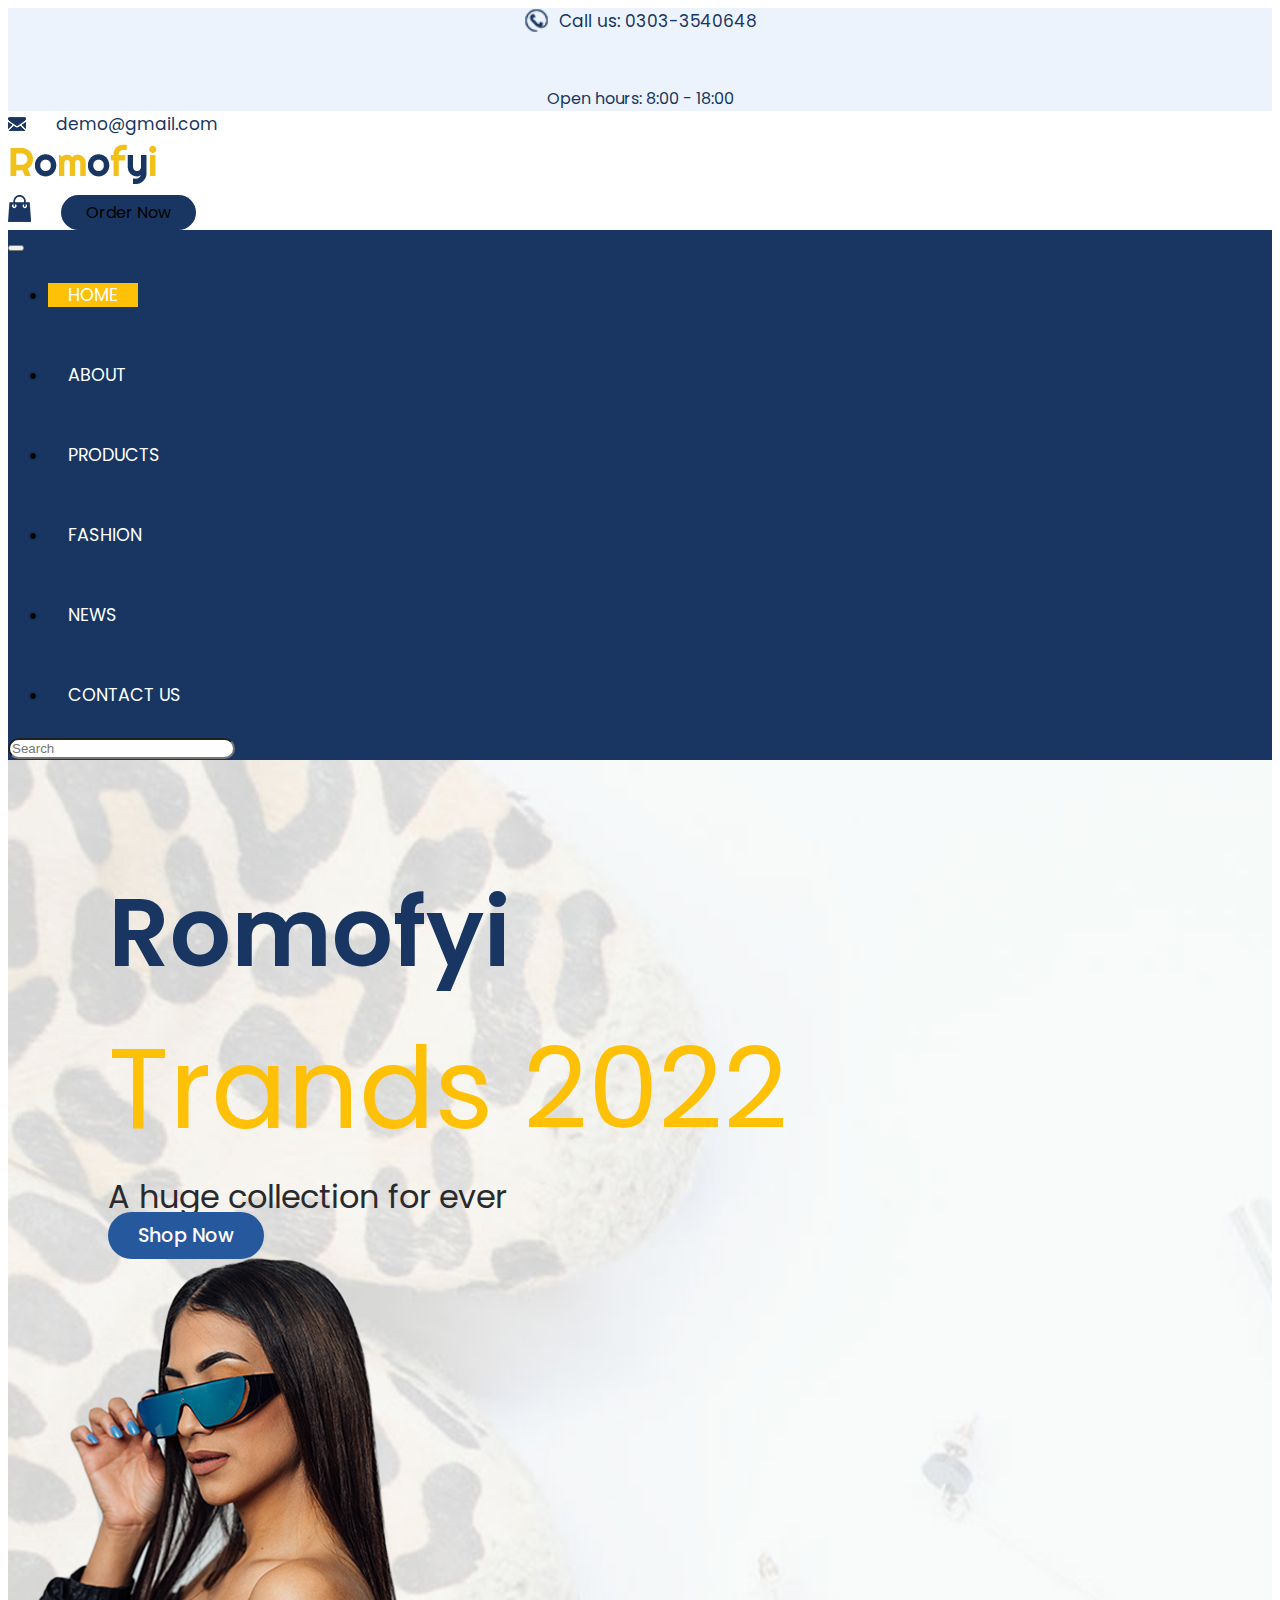
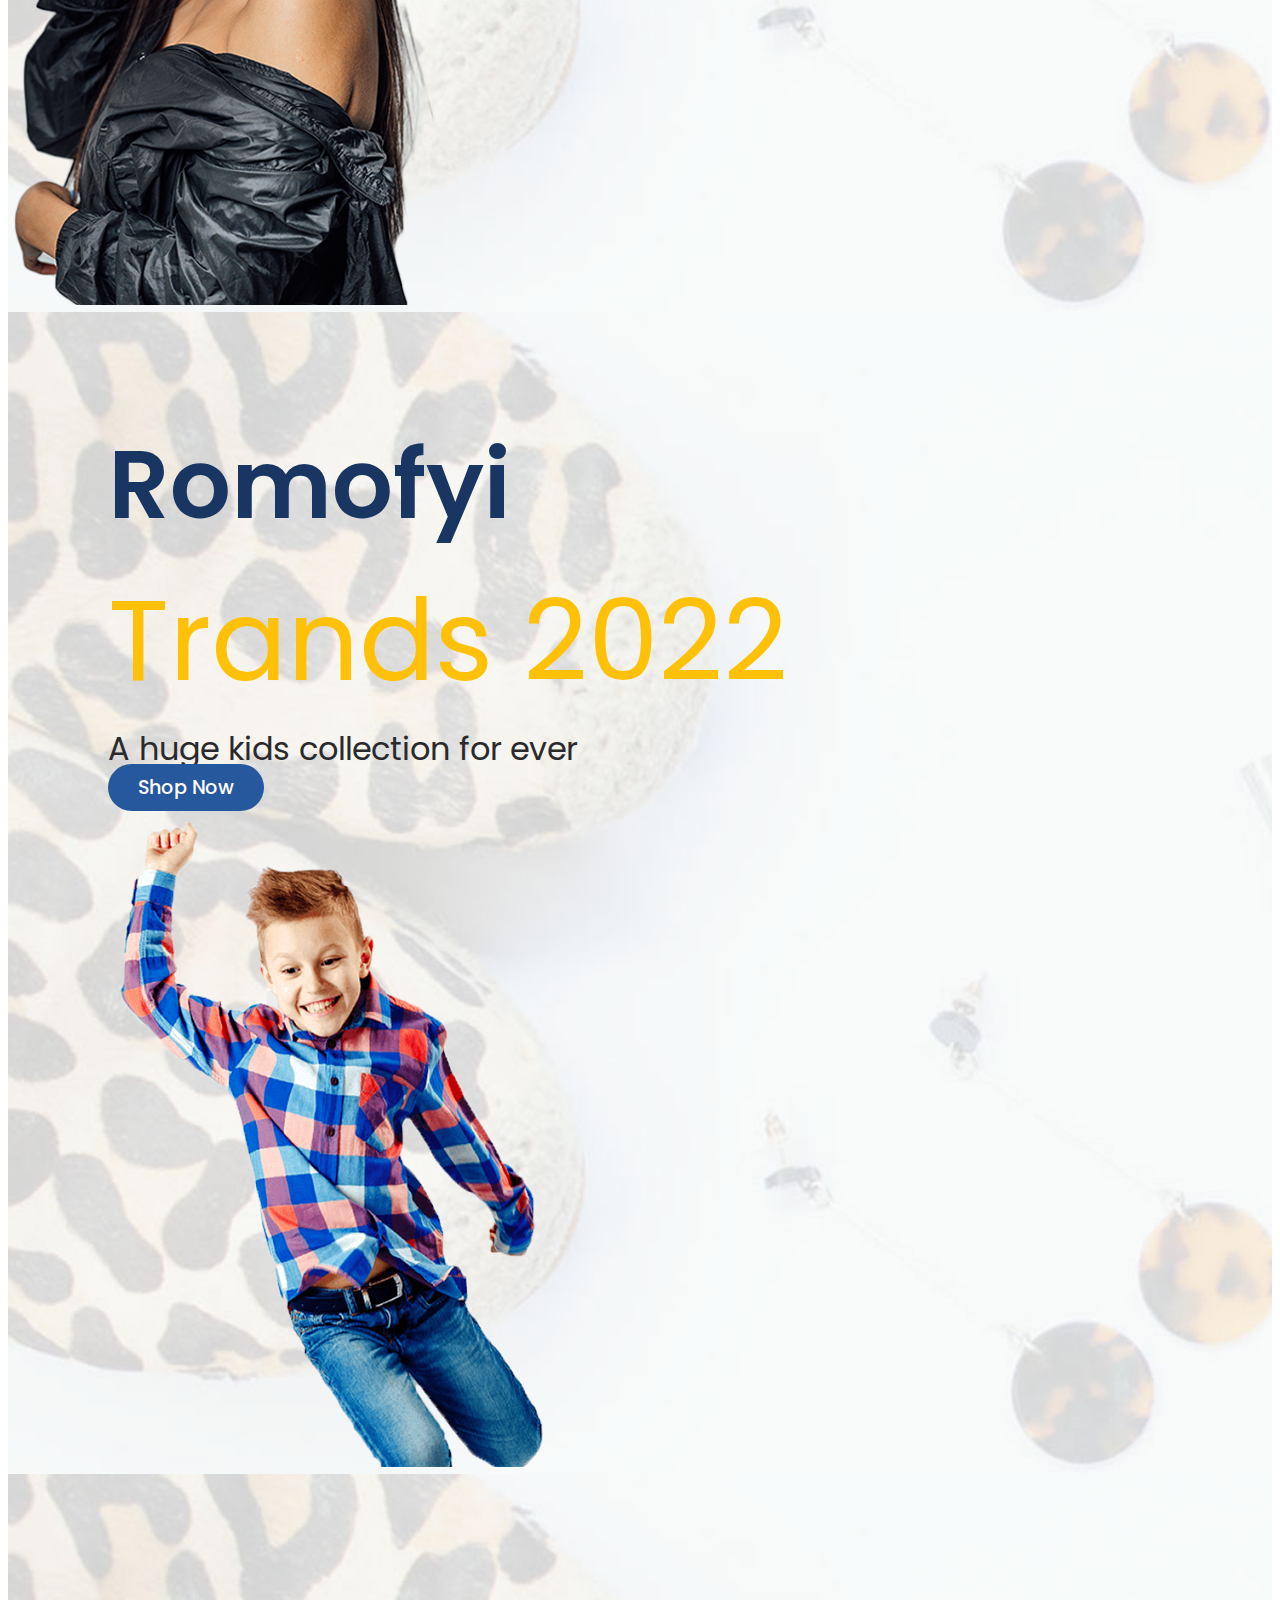
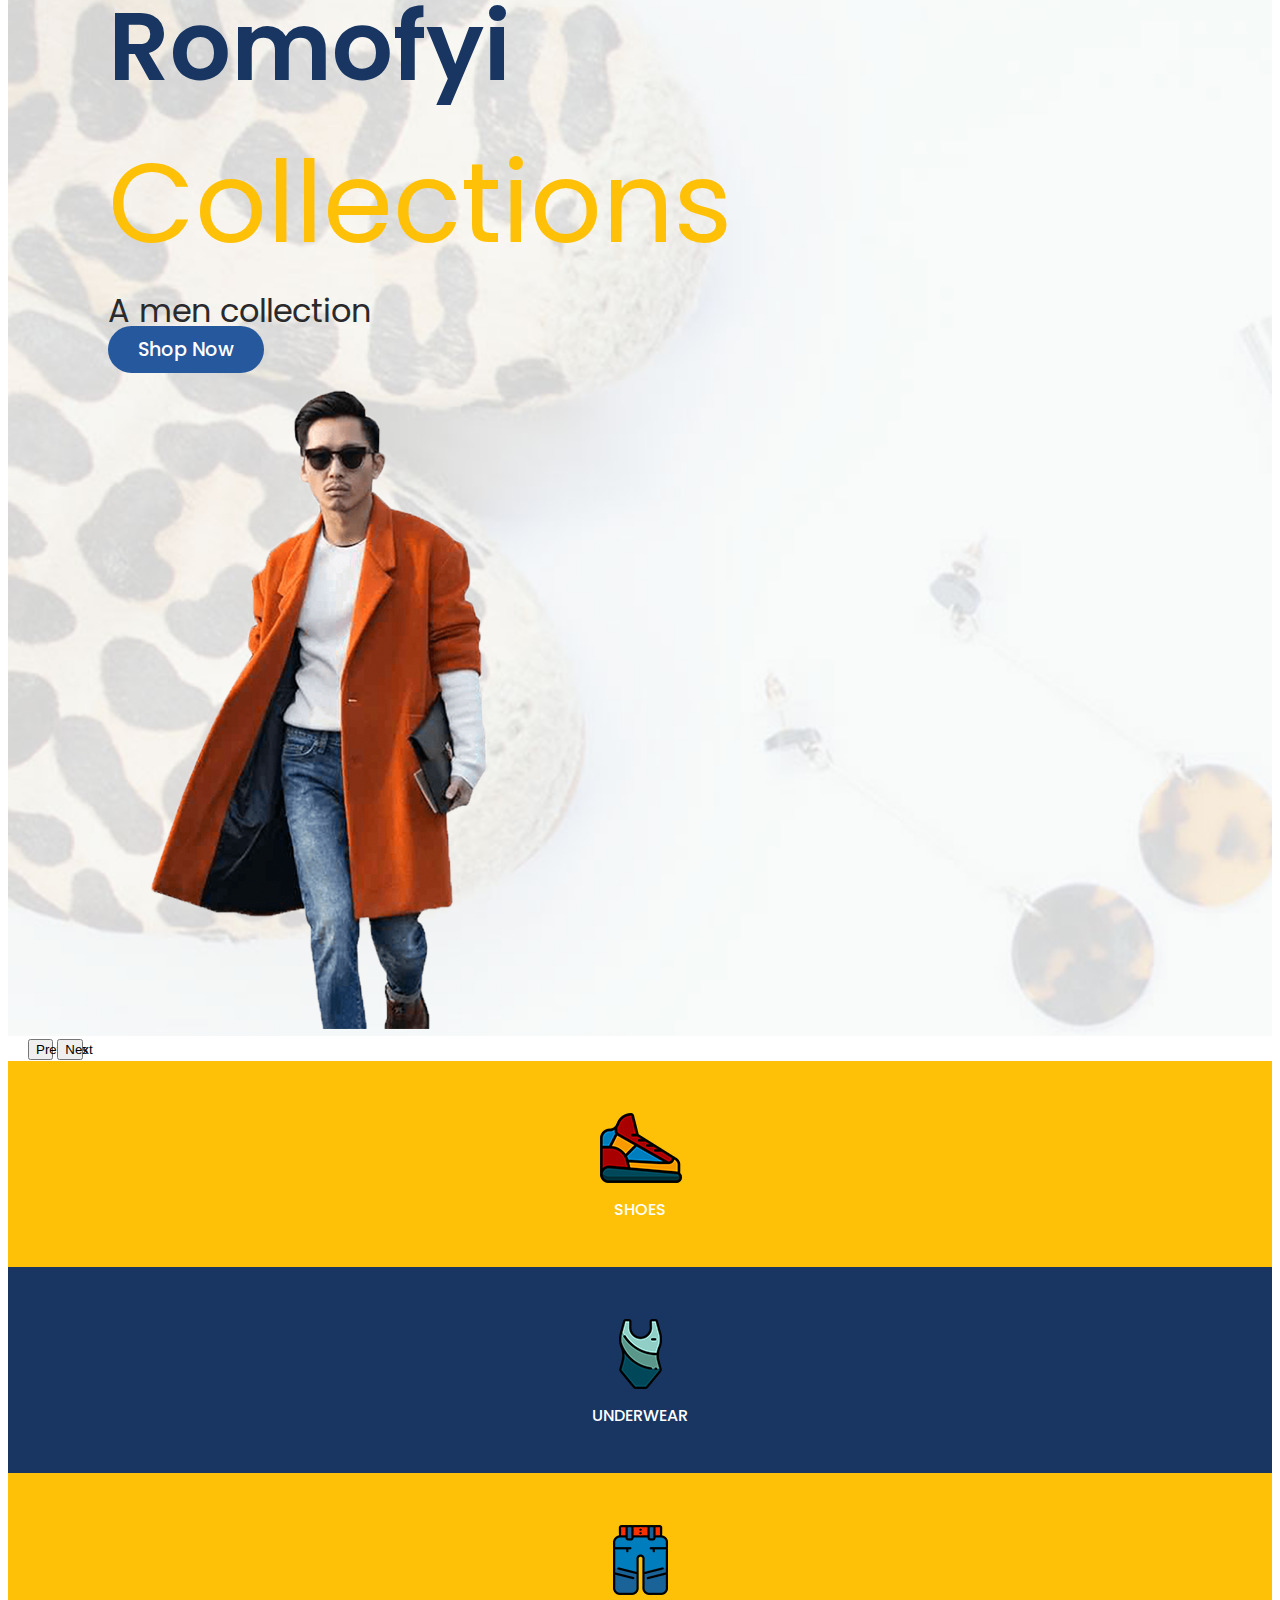
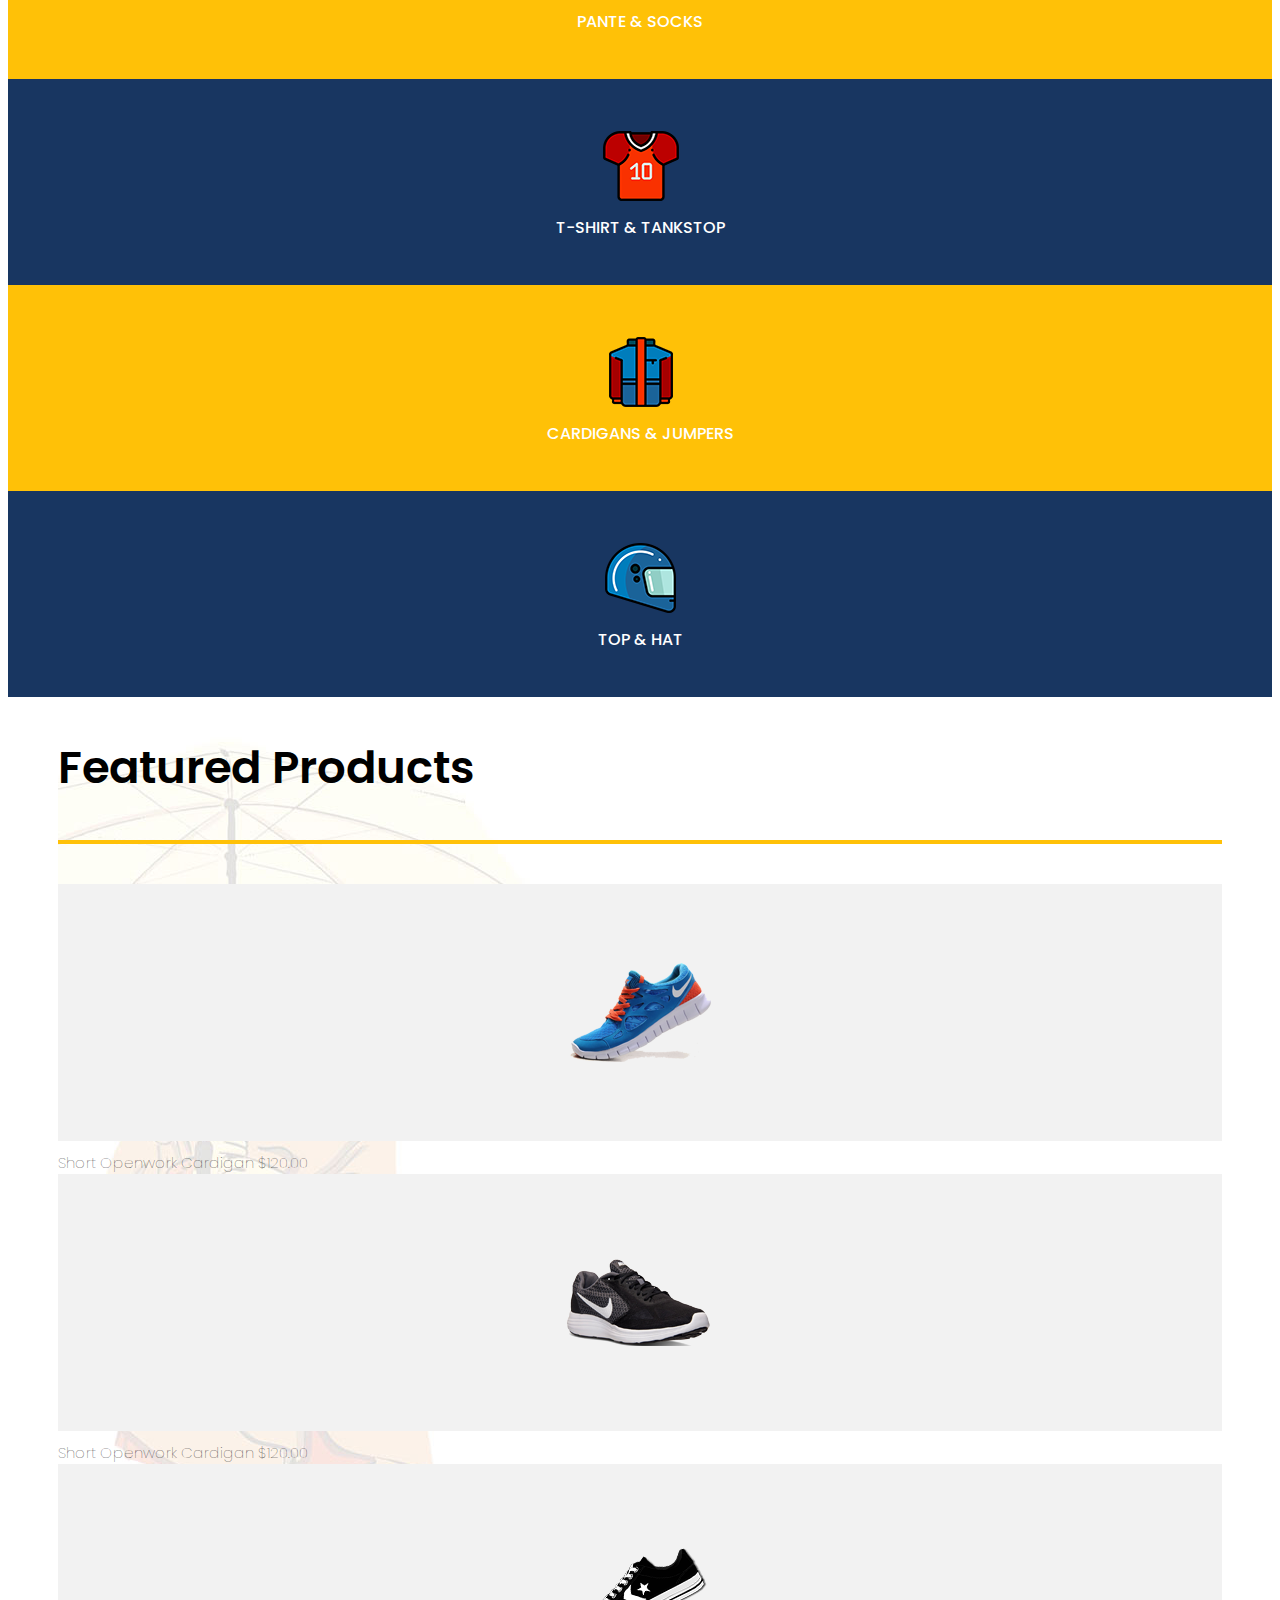
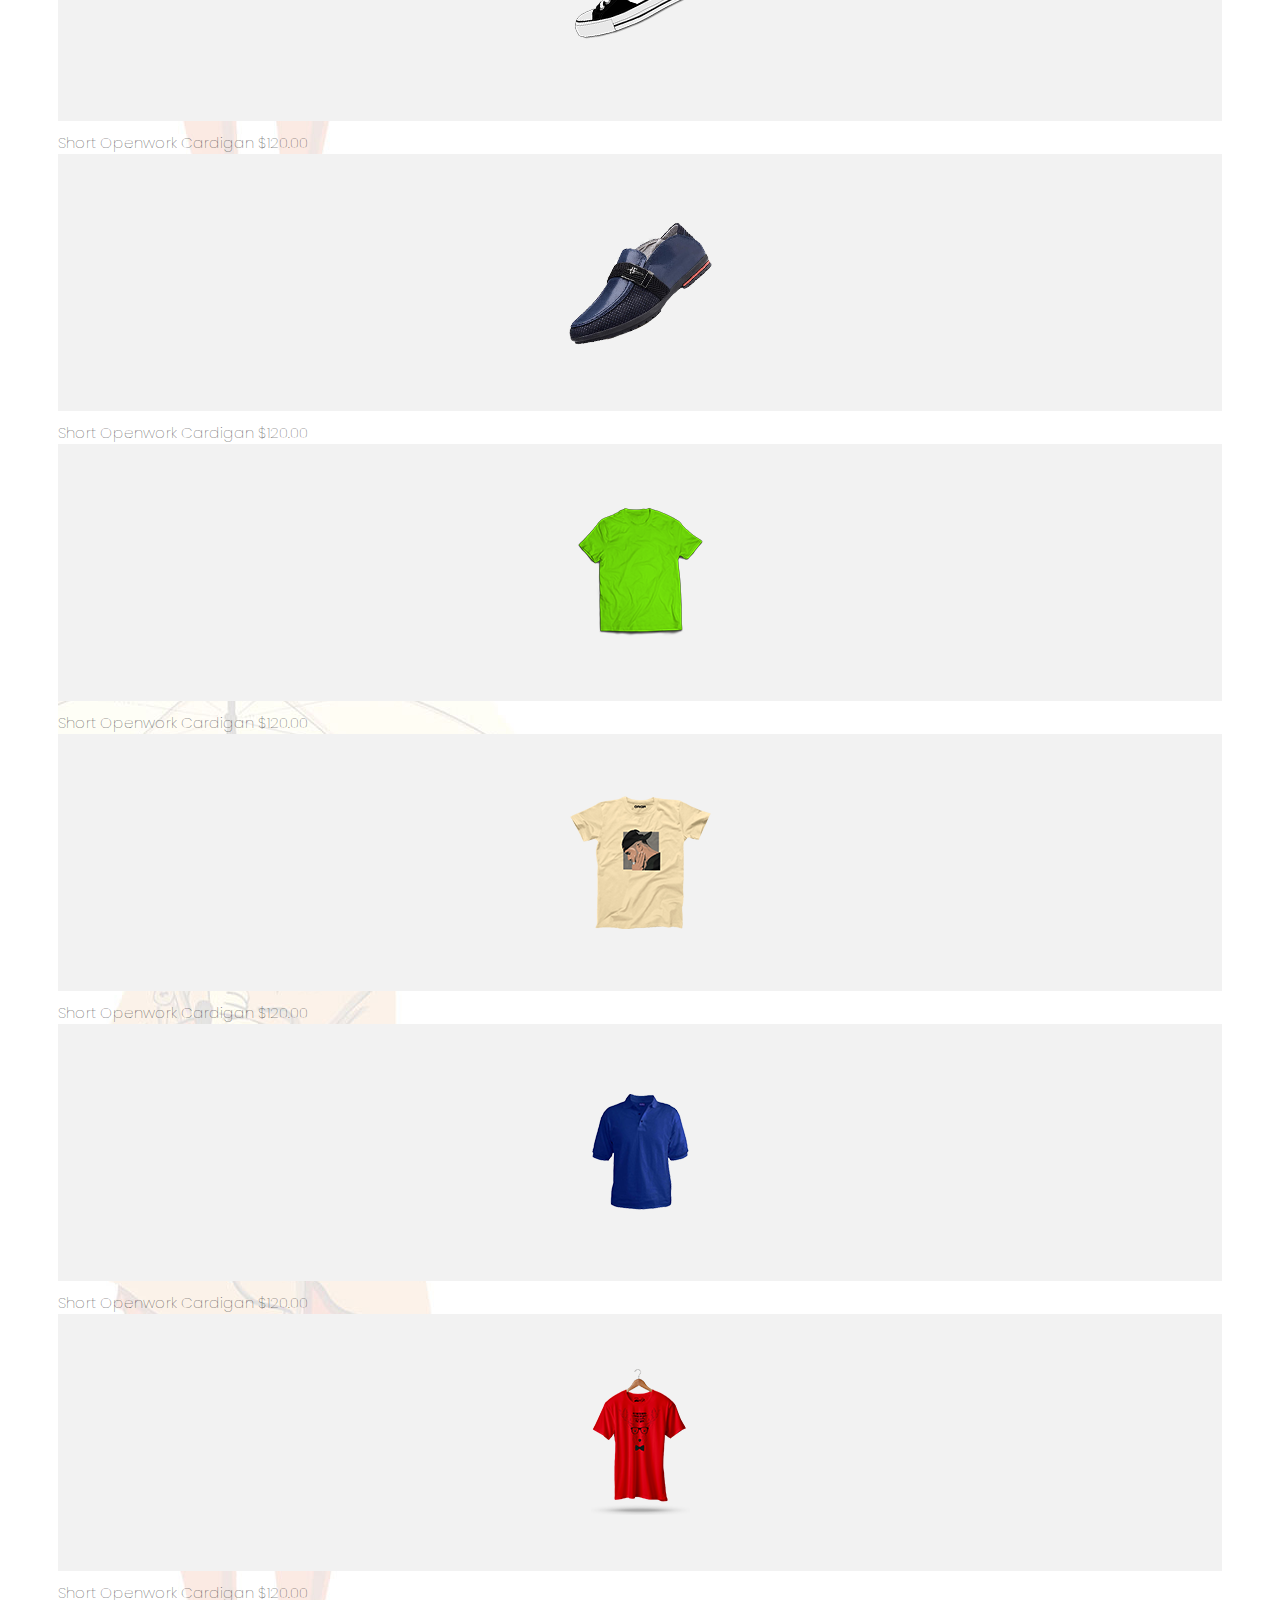
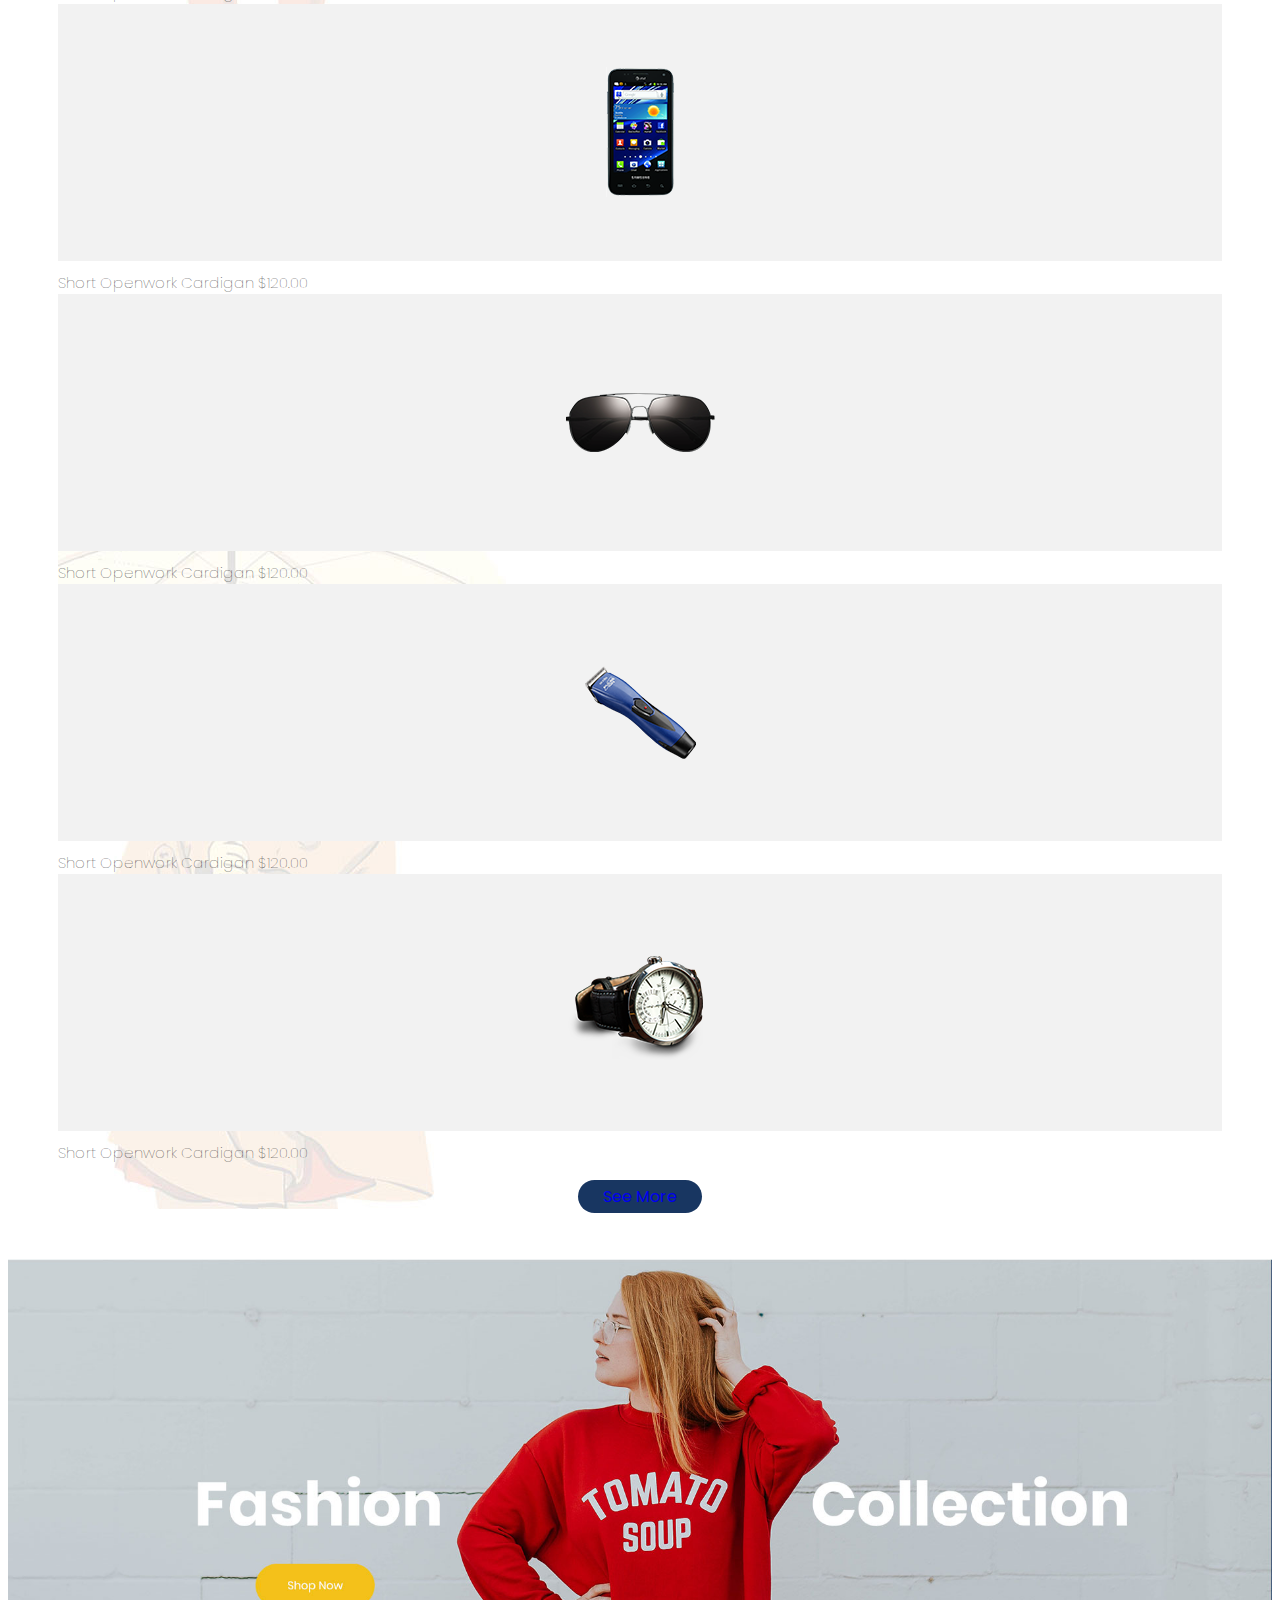
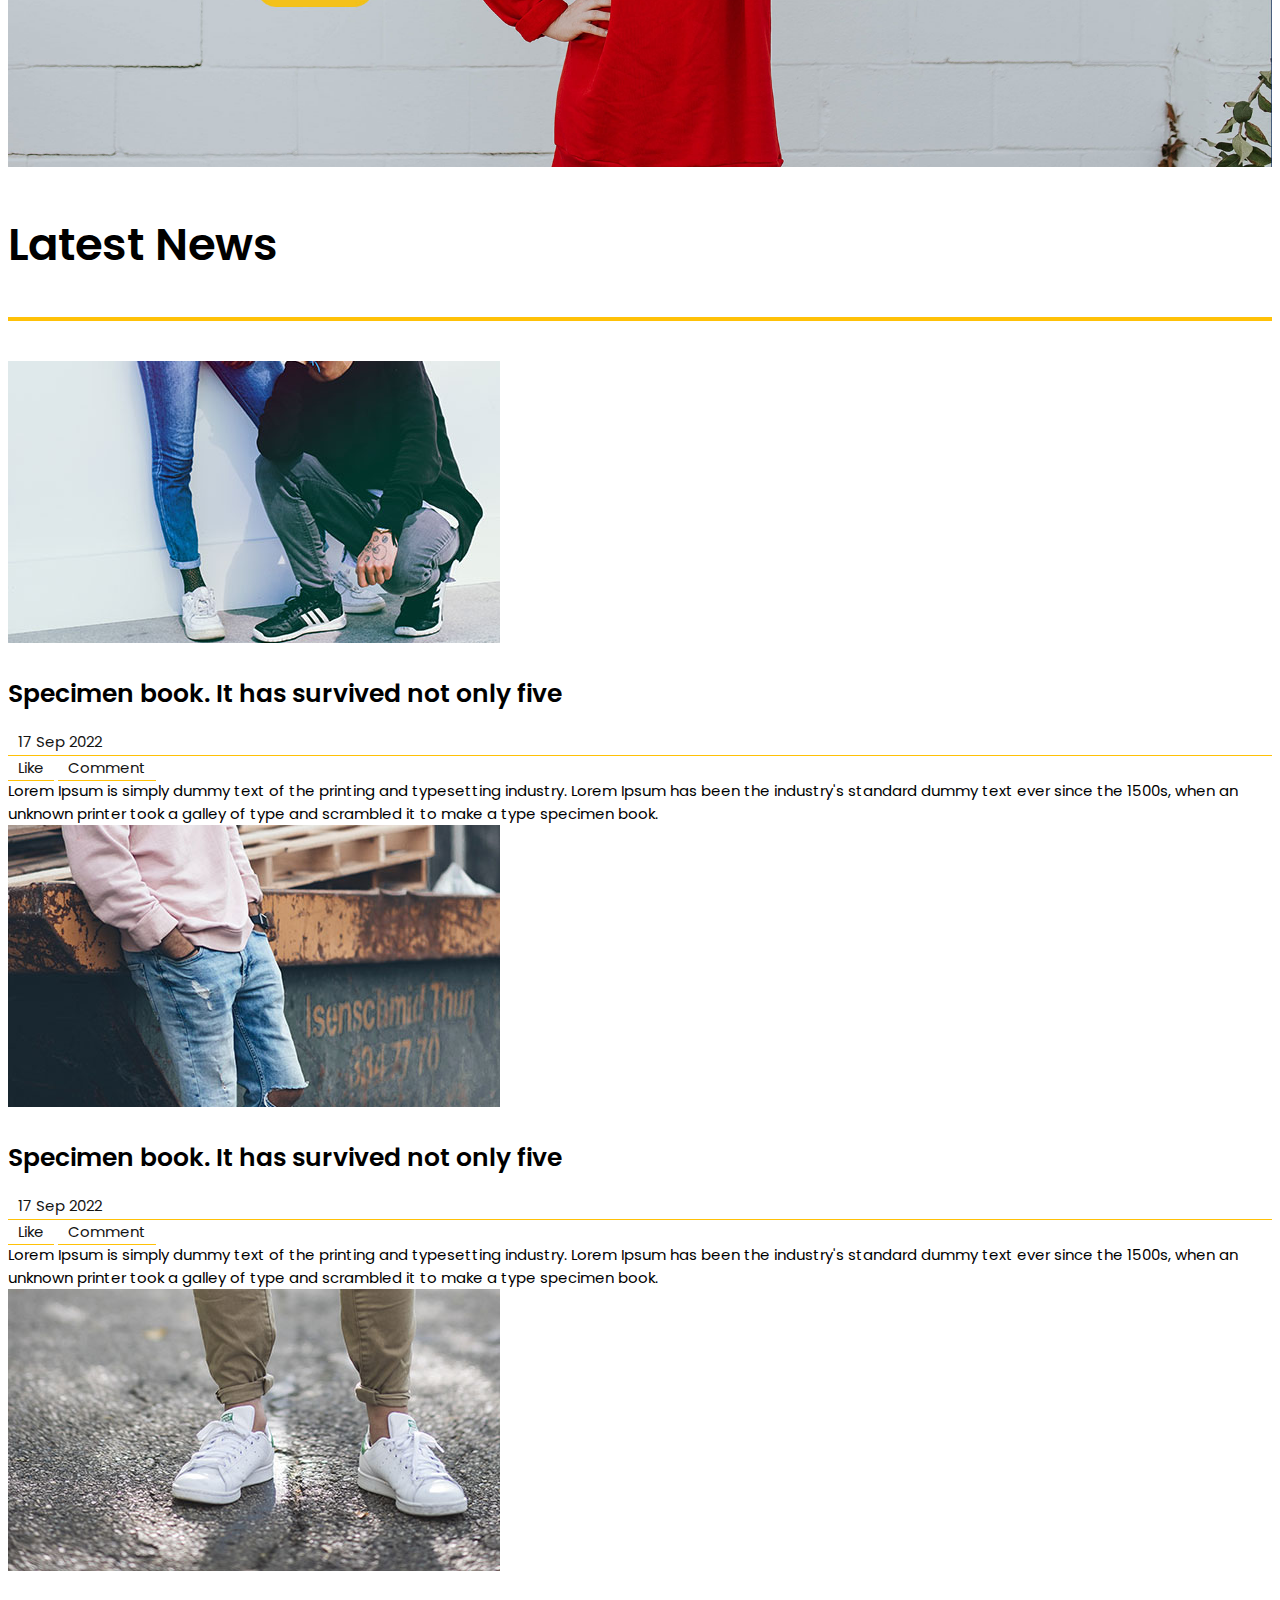
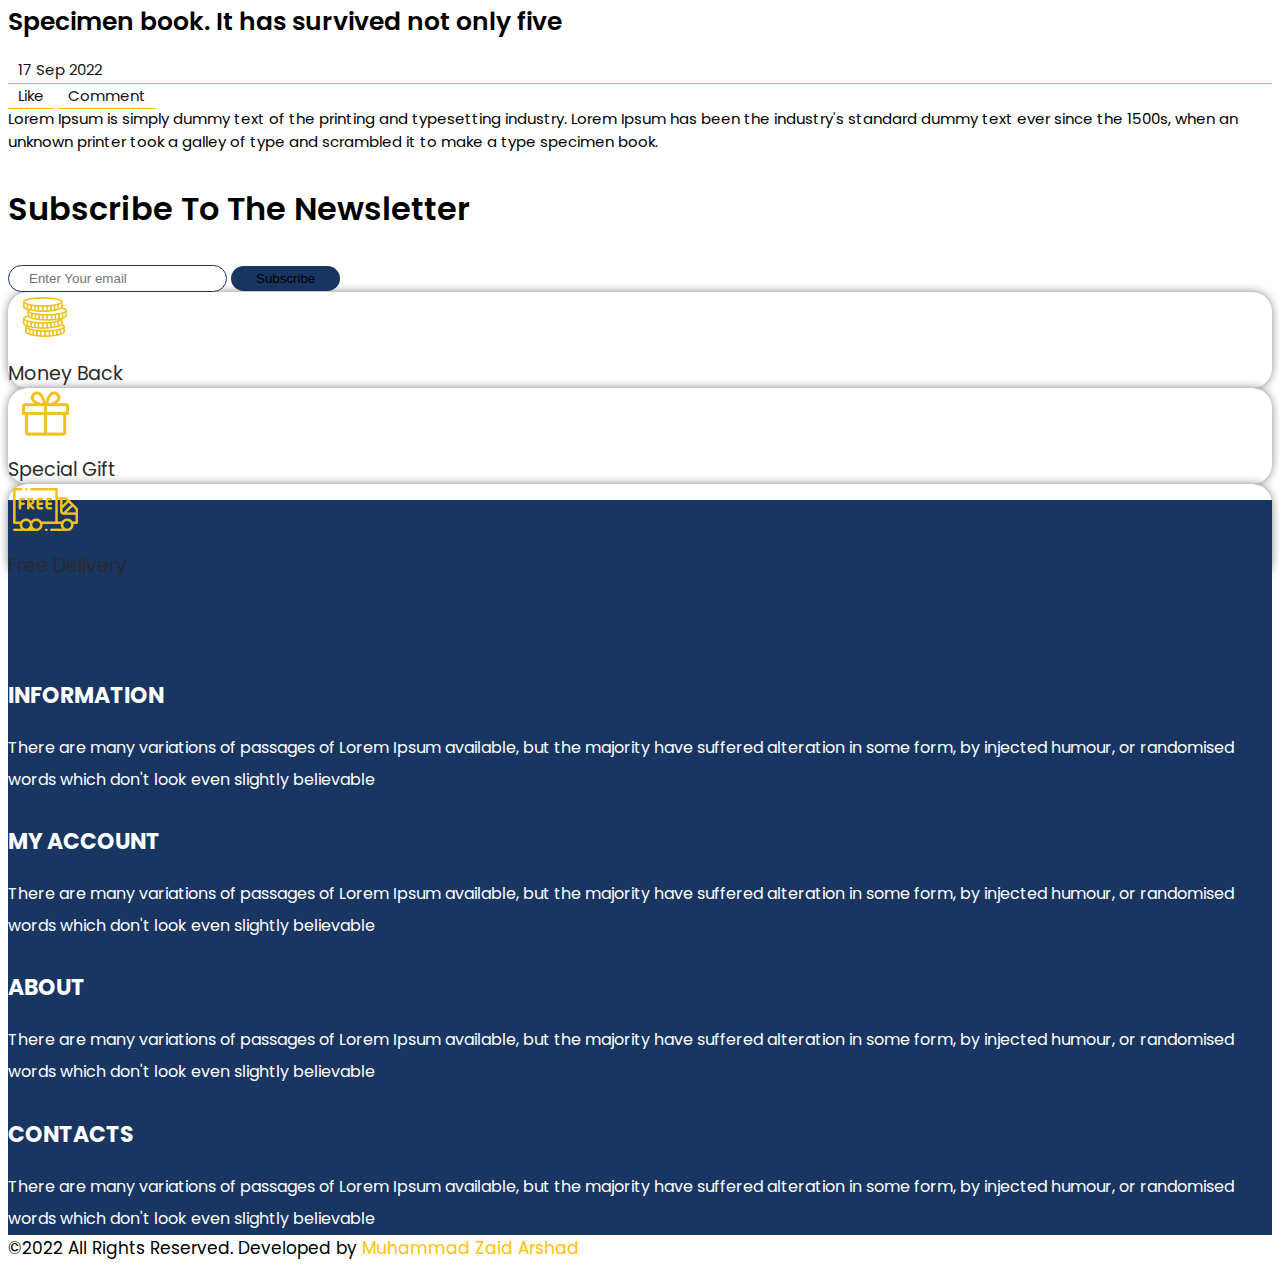
<file: index.html>
<!DOCTYPE html>
<html lang="en">
  <head>
    <meta charset="UTF-8" />
    <meta http-equiv="X-UA-Compatible" content="IE=edge" />
    <meta name="viewport" content="width=device-width, initial-scale=1.0" />
    <!-- Bootstrap Link -->
    <link
      href="https://cdn.jsdelivr.net/npm/bootstrap@5.0.2/dist/css/bootstrap.min.css"
      rel="stylesheet"
      integrity="sha384-EVSTQN3/azprG1Anm3QDgpJLIm9Nao0Yz1ztcQTwFspd3yD65VohhpuuCOmLASjC"
      crossorigin="anonymous"
    />
    <!-- Font Awesone link -->
    <link
      rel="stylesheet"
      href="https://cdnjs.cloudflare.com/ajax/libs/font-awesome/6.2.0/css/all.min.css"
      integrity="sha512-xh6O/CkQoPOWDdYTDqeRdPCVd1SpvCA9XXcUnZS2FmJNp1coAFzvtCN9BmamE+4aHK8yyUHUSCcJHgXloTyT2A=="
      crossorigin="anonymous"
      referrerpolicy="no-referrer"
    />

    <!-- Css file -->
    <link rel="stylesheet" href="css/style.css" />
    <title>Romofyi</title>
  </head>
  <body>

    <!--Top Header Section-->
    <div class="container-fluid" id="top-header">
      <div class="row py-2">
        <div class="col-lg-4 col-md-4">
          <div id="phone">
            <img src="./icons/call.png" alt="icon" />
            <a href="#"><p>Call us: 0303-3540648</p></a>
          </div>
        </div>
        <div class="col-lg-4 col-md-4">
          <div class="social-icons">
            <a href="#"><i class="fa-brands fa-facebook"></i></a>

            <a href="#"><i class="fa-brands fa-twitter"></i></a>

            <a href="#"><i class="fa-brands fa-linkedin"></i></a>

            <a href="#"><i class="fa-brands fa-instagram"></i></a>
          </div>
        </div>
        <div class="col-lg-4 col-md-4">
          <div id="time">
            <p>Open hours: 8:00 - 18:00</p>
          </div>
        </div>
      </div>
    </div>

    <!-- lower header -->
    <div class="container py-4" id="lower-header">
      <div class="row text-center">
        <div class="col-md-4">
          <div id="email">
            <img src="./icons/email.png" alt="icon" />
            <a href="#"><p>demo@gmail.com</p></a>
          </div>
        </div>
        <div class="col-md-4">
          <div class="logo">
            <a href="#"><img src="./images/logo.png" alt="logo" /></a>
          </div>
        </div>
        <div class="col-md-4">
          <div id="order-section">
            <div id="cart">
              <a href="#"><img src="./icons/shopping.png" alt="cart" /></a>
            </div>
            <a class="btn btn-primary">Order Now</a>
          </div>
        </div>
      </div>
    </div>

    <!-- Nav Bar -->
    <nav class="navbar navbar-expand-lg">
      <div class="container-fluid">
        <button
          class="navbar-toggler"
          type="button"
          data-bs-toggle="collapse"
          data-bs-target="#navbarSupportedContent"
          aria-controls="navbarSupportedContent"
          aria-expanded="false"
          aria-label="Toggle navigation"
        >
          <span class="navbar-toggler-icon"
            ><i class="fa-solid fa-bars"></i
          ></span>
        </button>
        <div class="collapse navbar-collapse" id="navbarSupportedContent">
          <ul class="navbar-nav me-auto mb-lg-0 text-center">
            <li class="nav-item">
              <a class="nav-link active" aria-current="page" href="index.html">Home</a>
            </li>
            <li class="nav-item">
              <a class="nav-link" href="about.html">About</a>
            </li>
            <li class="nav-item">
              <a class="nav-link" href="products.html">Products</a>
            </li>
            <li class="nav-item">
              <a class="nav-link" href="fashion.html">Fashion</a>
            </li>
            <li class="nav-item">
              <a class="nav-link" href="news.html">News</a>
            </li>
            <li class="nav-item">
              <a class="nav-link" href="contact.html">Contact us</a>
            </li>
          </ul>
        </div>
        <div id="search-container">
          <form class="search d-flex me-md-5" role="search">
            <input
              class="form-control me-md-2"
              type="search"
              placeholder="Search"
              aria-label="Search"
            />
            <button id="search-icon" type="submit">
              <i class="fa-solid fa-magnifying-glass"></i>
            </button>
          </form>
        </div>
      </div>
    </nav>
    <!--Carousel-->
    <div
      id="carouselExampleDark"
      class="carousel carousel-dark slide"
      data-bs-ride="carousel"
    >

      <div class="carousel-inner">
        <div class="carousel-item active" data-bs-interval="10000">
          <div class="item">
            <div class="container-fluid">
              <div class="row">
                <div class="col-lg-7 col_1">
                  <p class="h2">Romofyi</p>
                  <p class="h1">Trands 2022</p>
                  <p class="h3">A huge collection for ever</p>
                  <a href="#" class="btn btn-primary">Shop Now</a>
                </div>
                <div class="col-lg-5 col_2">
                  <img src="../images/ban_img.png" alt="img" />
                </div>
              </div>
            </div>
          </div>
        </div>
        <div class="carousel-item" data-bs-interval="2000">
          <div class="item">
            <div class="container-fluid">
              <div class="row">
                <div class="col-lg-7 col_1">
                  <p class="h2">Romofyi</p>
                  <p class="h1">Trands 2022</p>
                  <p class="h3">A huge kids collection for ever</p>
                  <a href="#" class="btn btn-primary">Shop Now</a>
                </div>
                <div class="col-lg-5 col_2">
                  <img src="../images/ban_img2.png" alt="img" />
                </div>
              </div>
            </div>
          </div>
        </div>
        <div class="carousel-item">
          <div class="item">
            <div class="container-fluid">
              <div class="row">
                <div class="col-lg-7 col_1">
                  <p class="h2">Romofyi</p>
                  <p class="h1">Collections</p>
                  <p class="h3">A men collection</p>
                  <a href="#" class="btn btn-primary">Shop Now</a>
                </div>
                <div class="col-lg-5 col_2">
                  <img src="../images/ban_img3.png" alt="img" />
                </div>
              </div>
            </div>
          </div>
        </div>
        <button
          class="carousel-control-prev"
          type="button"
          data-bs-target="#carouselExampleDark"
          data-bs-slide="prev"
        >
          <span class="carousel-control-prev-icon" aria-hidden="true"></span>
          <span class="visually-hidden">Previous</span>
        </button>
        <button
          class="carousel-control-next"
          type="button"
          data-bs-target="#carouselExampleDark"
          data-bs-slide="next"
        >
          <span class="carousel-control-next-icon" aria-hidden="true"></span>
          <span class="visually-hidden">Next</span>
        </button>
      </div>
    </div>

    <!-- Category Section -->
    <section id="category" class="mt-2">
      <div class="container-fluid">
        <div class="row">
          <div class="cat bg-y col-lg-2 col-sm-4 justify-content-center">
            <img src="./images/shoes.png" alt="icon" />
            <p>SHOES</p>
          </div>
          <div class="cat bg-b col-lg-2 col-sm-4 justify-content-center">
            <img src="./images/underwear.png" alt="icon" />
            <p>UNDERWEAR</p>
          </div>
          <div class="cat bg-y col-lg-2 col-sm-4 justify-content-center">
            <img src="./images/pent.png" alt="icon" />
            <p>PANTE & SOCKS</p>
          </div>
          <div class="cat bg-b col-lg-2 col-sm-4 justify-content-center">
            <img src="./images/t_shart.png" alt="icon" />
            <p>T-SHIRT & TANKSTOP</p>
          </div>
          <div class="cat bg-y col-lg-2 col-sm-4 justify-content-center">
            <img src="./images/jakit.png" alt="icon" />
            <p>CARDIGANS & JUMPERS</p>
          </div>
          <div class="cat bg-b col-lg-2 col-sm-4 justify-content-center">
            <img src="./images/helmet.png" alt="icon" />
            <p>TOP & HAT</p>
          </div>
        </div>
      </div>
    </section>

    <!-- Products Section -->
    <section id="products">
      <div class="container-fluid pt-5">
        <div class="row">
          <div class="col-lg-12 heading">
            <h2>Featured Products</h2>
            <h5></h5>
          </div>
        </div>
          <div id="products-list" class="row">
            <div class="col-lg-3 col-sm-6 my-3 product-item">
              <div class="background px-sm-3">
                <img src="./images/shoes1.png" alt="product-img" />
              </div>
              <h3>Short Openwork Cardigan $120.00</h3>
            </div>
            <div class="col-lg-3 col-sm-6 my-3 product-item">
              <div class="background">
                <img src="./images/shoes2.png" alt="product-img" />
              </div>
              <h3>Short Openwork Cardigan $120.00</h3>
            </div>
            <div class="col-lg-3 col-sm-6 my-3 product-item">
              <div class="background">
                <img src="./images/shoes3.png" alt="product-img" />
              </div>
              <h3>Short Openwork Cardigan $120.00</h3>
            </div>
            <div class="col-lg-3 col-sm-6 my-3 product-item">
              <div class="background">
                <img src="./images/shoes4.png" alt="product-img" />
              </div>
              <h3>Short Openwork Cardigan $120.00</h3>
            </div>
            <div class="col-lg-3 col-sm-6 my-3 product-item">
              <div class="background">
                <img src="./images/tisat1.png" alt="product-img" />
              </div>
              <h3>Short Openwork Cardigan $120.00</h3>
            </div>
            <div class="col-lg-3 col-sm-6 my-3 product-item">
              <div class="background">
                <img src="./images/tisat2.png" alt="product-img" />
              </div>
              <h3>Short Openwork Cardigan $120.00</h3>
            </div>
            <div class="col-lg-3 col-sm-6 my-3 product-item">
              <div class="background">
                <img src="./images/tisat3.png" alt="product-img" />
              </div>
              <h3>Short Openwork Cardigan $120.00</h3>
            </div>
            <div class="col-lg-3 col-sm-6 my-3 product-item">
              <div class="background">
                <img src="./images/tisat4.png" alt="product-img" />
              </div>
              <h3>Short Openwork Cardigan $120.00</h3>
            </div>
            <div class="col-lg-3 col-sm-6 my-3 product-item">
              <div class="background">
                <img src="./images/mix1.png" alt="product-img" />
              </div>
              <h3>Short Openwork Cardigan $120.00</h3>
            </div>
            <div class="col-lg-3 col-sm-6 my-3 product-item">
              <div class="background">
                <img src="./images/mix2.png" alt="product-img" />
              </div>
              <h3>Short Openwork Cardigan $120.00</h3>
            </div>
            <div class="col-lg-3 col-sm-6 my-3 product-item">
              <div class="background">
                <img src="./images/mix3.png" alt="product-img" />
              </div>
              <h3>Short Openwork Cardigan $120.00</h3>
            </div>
            <div class="col-lg-3 col-sm-6 my-3 product-item">
              <div class="background">
                <img src="./images/mix4.png" alt="product-img" />
              </div>
              <h3>Short Openwork Cardigan $120.00</h3>
            </div>
          </div>
          <div class="col-md-12 seeMore-btn" >
            <a href="#" class="btn btn-primary">See More</a>
          </div>
        </div>
      </div>
    </section>

  <!-- Fashion Banner -->
    <section id="banner">
      <img src="./images/fashion.jpg" alt="fasion-banner">
    </section>

    <!-- News Section -->
    <section id="news-container">
      <div class="container py-5">
      <div class="row">
        <div class="col-lg-12 heading">
          <h2>Latest News</h2>
          <h5></h5>
        </div>
      </div>
      <div class="row g-4 g-sm-4 align-items-center" id="news-list">
          <div class="col-md-5 col_1 justify-content-center align-items-center img">
            <img src="./images/news_img1.jpg" alt="News Cover Img">
          </div>
          <div class="content-box col-md-7 px-2 px-sm-0">
            <h3>Specimen book. It has survived not only five</h3>
            <div class="react d-flex my-md-3 my-sm-2 justify-content-between">
              <div class="date"><p>17 Sep 2022</p></div>
              <div class="like-comm d-flex">
                <a href="#"> Like</a>
                <a href="#">Comment</a>
              </div>
            </div>
            <p class="content pt-4 pt-sm-0">Lorem Ipsum is simply dummy text of the printing and typesetting industry. Lorem Ipsum has been the industry's standard dummy text ever since the 1500s, when an unknown printer took a galley of type and scrambled it to make a type specimen book.</p>
          </div>
          <div class="col-md-5 col_1 justify-content-center align-items-center img">
            <img src="./images/news_img2.jpg" alt="News Cover Img">
          </div>
          <div class="content-box col-md-7 px-2 px-sm-0">
            <h3>Specimen book. It has survived not only five</h3>
            <div class="react d-flex my-md-3 my-sm-2 justify-content-between">
              <div class="date"><p>17 Sep 2022</p></div>
              <div class="like-comm d-flex">
                <a href="#"> Like</a>
                <a href="#">Comment</a>
              </div>
            </div>
            <p class="content pt-4 pt-sm-0">Lorem Ipsum is simply dummy text of the printing and typesetting industry. Lorem Ipsum has been the industry's standard dummy text ever since the 1500s, when an unknown printer took a galley of type and scrambled it to make a type specimen book.</p>
          </div>
          <div class="col-md-5 col_1 justify-content-center align-items-center img">
            <img src="./images/news_img3.jpg" alt="News Cover Img">
          </div>
          <div class="content-box col-md-7 px-2 px-sm-0">
            <h3>Specimen book. It has survived not only five</h3>
            <div class="react d-flex my-md-3 my-sm-2 justify-content-between">
              <div class="date"><p>17 Sep 2022</p></div>
              <div class="like-comm d-flex">
                <a href="#"> Like</a>
                <a href="#">Comment</a>
              </div>
            </div>
            <p class="content pt-4 pt-sm-0">Lorem Ipsum is simply dummy text of the printing and typesetting industry. Lorem Ipsum has been the industry's standard dummy text ever since the 1500s, when an unknown printer took a galley of type and scrambled it to make a type specimen book.</p>
          </div>
        </div>
      
      </div>
    </section>

    <!-- Subscribe Newsletter Section -->

    <section id="subscribe" class="mt-3">
      <div class="container text-center">
        <div class="row">
          <div class="col-md-6">
           <h3> Subscribe To The Newsletter</h3>
          </div>
          <div class="col-md-6">
            <form action="#">
            <input type="text" placeholder="Enter Your email">
            <button class="btn btn-primary">Subscribe</button>
          </form>
          </div>
        </div>
      </div>
    </section>

    <!-- Features Boxes -->
<section id="features" class="mt-5">
  <div class="container gx-sm-2">
    <div class="row">
        <div class="col-md-4 f_box text-center">
          <div class="gift-box py-5 mt-sm-3">
          <img src="./icons/icon_mony.png" alt="Icon">
          <p>Money Back</p> 
        </div>
      </div>
        <div class="col-md-4 f_box text-center">
          <div class="gift-box py-5 mt-sm-3">
          <img src="./icons/icon_gift.png" alt="Icon">
          <p>Special Gift</p> 
        </div>
      </div>
        <div class="col-md-4 f_box text-center">
          <div class="gift-box py-5  mt-sm-3">
          <img src="./icons/icon_car.png" alt="Icon">
          <p>Free Delivery</p> 
        </div>
      </div>
    </div>
  </div>
</section>


<!-- Footer Section -->
<footer>
  <div class="container pb-5">
    <div class="row px-md-4 g-5">
      <div class="col-md-3">
        <div class="content">
          <h4>INFORMATION</h4>
          <p>There are many variations of passages of Lorem Ipsum 
            available, but the majority have suffered alteration in 
            some form, by injected humour, or randomised words which don't look even slightly believable</p>
        </div>
      </div>
      <div class="col-md-3">
        <div class="content">
          <h4>MY ACCOUNT</h4>
          <p>There are many variations of passages of Lorem Ipsum 
            available, but the majority have suffered alteration in 
            some form, by injected humour, or randomised words which don't look even slightly believable</p>
        </div>
      </div>
      <div class="col-md-3">
        <div class="content">
          <h4>ABOUT</h4>
          <p>There are many variations of passages of Lorem Ipsum 
            available, but the majority have suffered alteration in 
            some form, by injected humour, or randomised words which don't look even slightly believable</p>
        </div>
      </div>
      <div class="col-md-3">
        <div class="content">
          <h4>CONTACTS</h4>
          <p>There are many variations of passages of Lorem Ipsum 
            available, but the majority have suffered alteration in 
            some form, by injected humour, or randomised words which don't look even slightly believable</p>
        </div>
      </div>
    </div>
  </div>
</footer>

<!-- Copyright Section -->
<section id="copy-right">
  <div class="container py-3">
    <div class="row">
      <div class="col-12 text-center">
        <p>&copy;2022 All Rights Reserved. Developed by <a href="#">Muhammad Zaid Arshad</a></p>
      </div>
    </div>
  </div>
</section>
    <!-- Bootstrap scripts-->

    <script
      src="https://cdn.jsdelivr.net/npm/@popperjs/core@2.9.2/dist/umd/popper.min.js"
      integrity="sha384-IQsoLXl5PILFhosVNubq5LC7Qb9DXgDA9i+tQ8Zj3iwWAwPtgFTxbJ8NT4GN1R8p"
      crossorigin="anonymous"
    ></script>
    <script
      src="https://cdn.jsdelivr.net/npm/bootstrap@5.0.2/dist/js/bootstrap.min.js"
      integrity="sha384-cVKIPhGWiC2Al4u+LWgxfKTRIcfu0JTxR+EQDz/bgldoEyl4H0zUF0QKbrJ0EcQF"
      crossorigin="anonymous"
    ></script>
  </body>
</html>
</file>
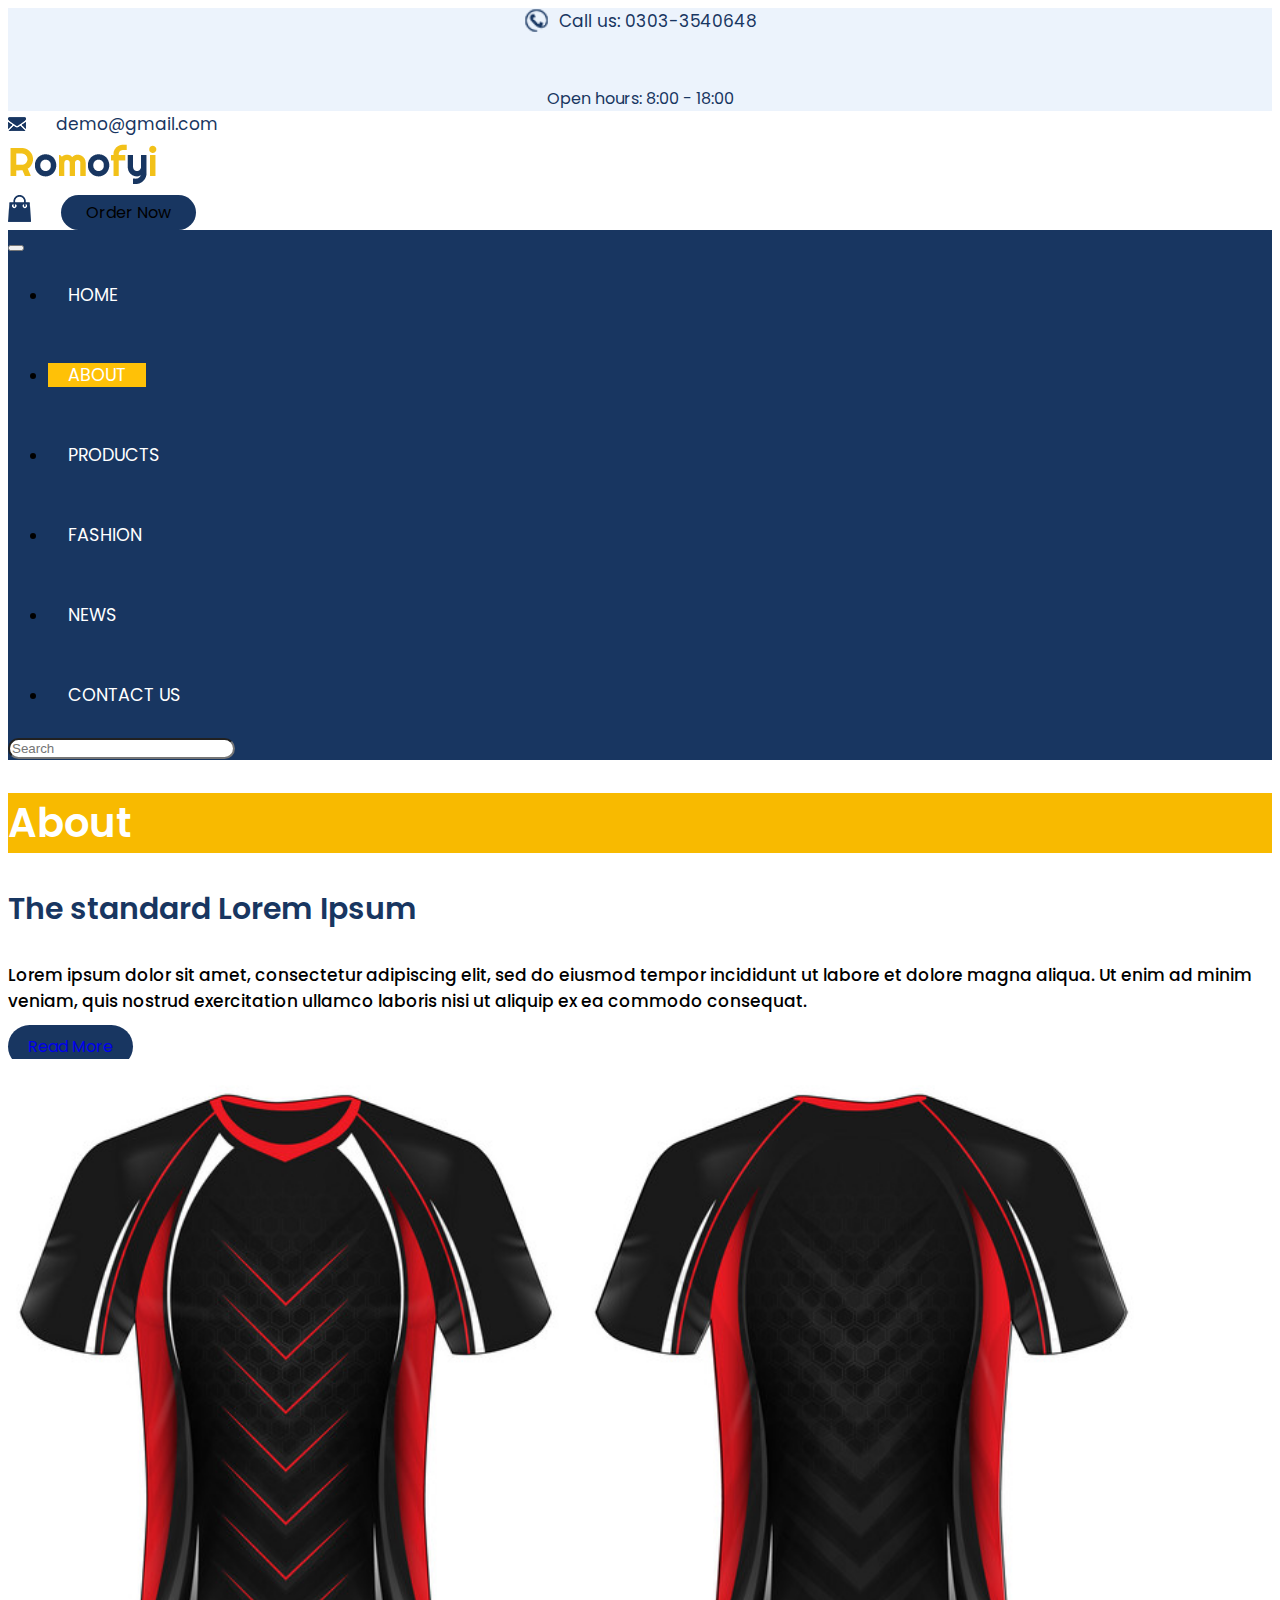
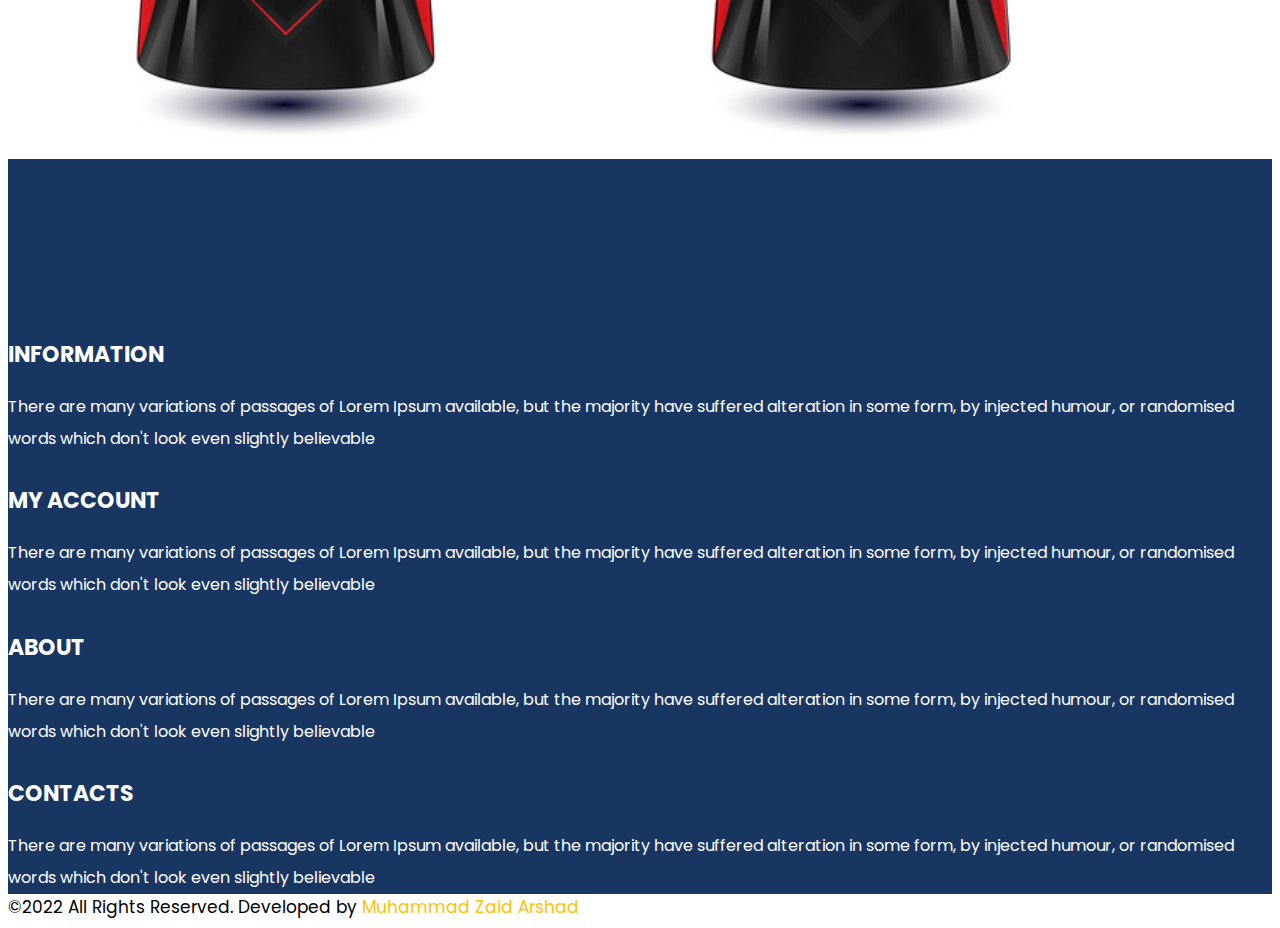
<file: about.html>
<!DOCTYPE html>
<html lang="en">
  <head>
    <meta charset="UTF-8" />
    <meta http-equiv="X-UA-Compatible" content="IE=edge" />
    <meta name="viewport" content="width=device-width, initial-scale=1.0" />
    <!-- Bootstrap Link -->
    <link
      href="https://cdn.jsdelivr.net/npm/bootstrap@5.0.2/dist/css/bootstrap.min.css"
      rel="stylesheet"
      integrity="sha384-EVSTQN3/azprG1Anm3QDgpJLIm9Nao0Yz1ztcQTwFspd3yD65VohhpuuCOmLASjC"
      crossorigin="anonymous"
    />
    <!-- Font Awesone link -->
    <link
      rel="stylesheet"
      href="https://cdnjs.cloudflare.com/ajax/libs/font-awesome/6.2.0/css/all.min.css"
      integrity="sha512-xh6O/CkQoPOWDdYTDqeRdPCVd1SpvCA9XXcUnZS2FmJNp1coAFzvtCN9BmamE+4aHK8yyUHUSCcJHgXloTyT2A=="
      crossorigin="anonymous"
      referrerpolicy="no-referrer"
    />

    <!-- Css file -->
    <link rel="stylesheet" href="css/style.css" />
    <title>About Us</title>
  </head>
  <body>
    <!--Top Header Section-->
    <div class="container-fluid" id="top-header">
      <div class="row py-2">
        <div class="col-lg-4 col-md-4">
          <div id="phone">
            <img src="./icons/call.png" alt="icon" />
            <a href="#"><p>Call us: 0303-3540648</p></a>
          </div>
        </div>
        <div class="col-lg-4 col-md-4">
          <div class="social-icons">
            <a href="#"><i class="fa-brands fa-facebook"></i></a>

            <a href="#"><i class="fa-brands fa-twitter"></i></a>

            <a href="#"><i class="fa-brands fa-linkedin"></i></a>

            <a href="#"><i class="fa-brands fa-instagram"></i></a>
          </div>
        </div>
        <div class="col-lg-4 col-md-4">
          <div id="time">
            <p>Open hours: 8:00 - 18:00</p>
          </div>
        </div>
      </div>
    </div>

      <!-- lower header -->
      <div class="container py-4" id="lower-header">
        <div class="row text-center">
          <div class="col-md-4">
            <div id="email">
              <img src="./icons/email.png" alt="icon" />
              <a href="#"><p>demo@gmail.com</p></a>
            </div>
          </div>
          <div class="col-md-4">
            <div class="logo">
              <a href="#"><img src="./images/logo.png" alt="logo" /></a>
            </div>
          </div>
          <div class="col-md-4">
            <div id="order-section">
              <div id="cart">
                <a href="#"><img src="./icons/shopping.png" alt="cart" /></a>
              </div>
              <a class="btn btn-primary">Order Now</a>
            </div>
          </div>
        </div>
      </div>

    <!-- Nav Bar -->
    <nav class="navbar navbar-expand-lg">
      <div class="container-fluid">
        <button
          class="navbar-toggler"
          type="button"
          data-bs-toggle="collapse"
          data-bs-target="#navbarSupportedContent"
          aria-controls="navbarSupportedContent"
          aria-expanded="false"
          aria-label="Toggle navigation"
        >
          <span class="navbar-toggler-icon"
            ><i class="fa-solid fa-bars"></i
          ></span>
        </button>
        <div class="collapse navbar-collapse" id="navbarSupportedContent">
          <ul class="navbar-nav me-auto mb-lg-0">
            <li class="nav-item">
              <a class="nav-link" aria-current="page" href="index.html"
                >Home</a
              >
            </li>
            <li class="nav-item">
              <a class="nav-link active" href="about.html">About</a>
            </li>
            <li class="nav-item">
              <a class="nav-link" href="products.html">Products</a>
            </li>
            <li class="nav-item">
              <a class="nav-link" href="fashion.html">Fashion</a>
            </li>
            <li class="nav-item">
              <a class="nav-link" href="news.html">News</a>
            </li>
            <li class="nav-item">
              <a class="nav-link" href="contact.html">Contact us</a>
            </li>
          </ul>
        </div>
        <div id="search-container">
          <form class="search d-flex me-md-5" role="search">
            <input
              class="form-control me-md-2"
              type="search"
              placeholder="Search"
              aria-label="Search"
            />
            <button id="search-icon" type="submit">
              <i class="fa-solid fa-magnifying-glass"></i>
            </button>
          </form>
        </div>
      </div>
    </nav>

    <!-- About Section -->
    <section id="page-heading">
      <div class="container-fluid">
        <div class="row">
          <div class="col-md-12 py-4 top-txt text-center">
            <h2>About</h2>
          </div>
        </div>
    </section>
    <section id="about">
      <div class="container-fluid">
        <div class="row about-content my-3 p-md-5 p-sm-0 align-items-center">
          <div class="col-md-5">
            <div class="content">
              <h3>The standard Lorem Ipsum</h3>
              <p>
                Lorem ipsum dolor sit amet, consectetur adipiscing elit, sed do
                eiusmod tempor incididunt ut labore et dolore magna aliqua. Ut
                enim ad minim veniam, quis nostrud exercitation ullamco laboris
                nisi ut aliquip ex ea commodo consequat.
              </p>
              <a href="#" class="btn btn-primary">Read More</a>
            </div>
          </div>
          <div class="col-md-7">
            <div class="img">
              <img src="./images/black-red.png" alt="image" />
            </div>
          </div>
        </div>
      </div>
    </section>

    <!-- Footer Section -->
    <footer>
      <div class="container pb-5">
        <div class="row px-md-4 g-5">
          <div class="col-md-3">
            <div class="content">
              <h4>INFORMATION</h4>
              <p>
                There are many variations of passages of Lorem Ipsum available,
                but the majority have suffered alteration in some form, by
                injected humour, or randomised words which don't look even
                slightly believable
              </p>
            </div>
          </div>
          <div class="col-md-3">
            <div class="content">
              <h4>MY ACCOUNT</h4>
              <p>
                There are many variations of passages of Lorem Ipsum available,
                but the majority have suffered alteration in some form, by
                injected humour, or randomised words which don't look even
                slightly believable
              </p>
            </div>
          </div>
          <div class="col-md-3">
            <div class="content">
              <h4>ABOUT</h4>
              <p>
                There are many variations of passages of Lorem Ipsum available,
                but the majority have suffered alteration in some form, by
                injected humour, or randomised words which don't look even
                slightly believable
              </p>
            </div>
          </div>
          <div class="col-md-3">
            <div class="content">
              <h4>CONTACTS</h4>
              <p>
                There are many variations of passages of Lorem Ipsum available,
                but the majority have suffered alteration in some form, by
                injected humour, or randomised words which don't look even
                slightly believable
              </p>
            </div>
          </div>
        </div>
      </div>
    </footer>

    <!-- Copyright Section -->
    <section id="copy-right">
      <div class="container py-3">
        <div class="row">
          <div class="col-12 text-center">
            <p>
              &copy;2022 All Rights Reserved. Developed by
              <a href="#">Muhammad Zaid Arshad</a>
            </p>
          </div>
        </div>
      </div>
    </section>

    <!-- Bootstrap scripts-->

    <script
      src="https://cdn.jsdelivr.net/npm/@popperjs/core@2.9.2/dist/umd/popper.min.js"
      integrity="sha384-IQsoLXl5PILFhosVNubq5LC7Qb9DXgDA9i+tQ8Zj3iwWAwPtgFTxbJ8NT4GN1R8p"
      crossorigin="anonymous"
    ></script>
    <script
      src="https://cdn.jsdelivr.net/npm/bootstrap@5.0.2/dist/js/bootstrap.min.js"
      integrity="sha384-cVKIPhGWiC2Al4u+LWgxfKTRIcfu0JTxR+EQDz/bgldoEyl4H0zUF0QKbrJ0EcQF"
      crossorigin="anonymous"
    ></script>
  </body>
</html>
</file>
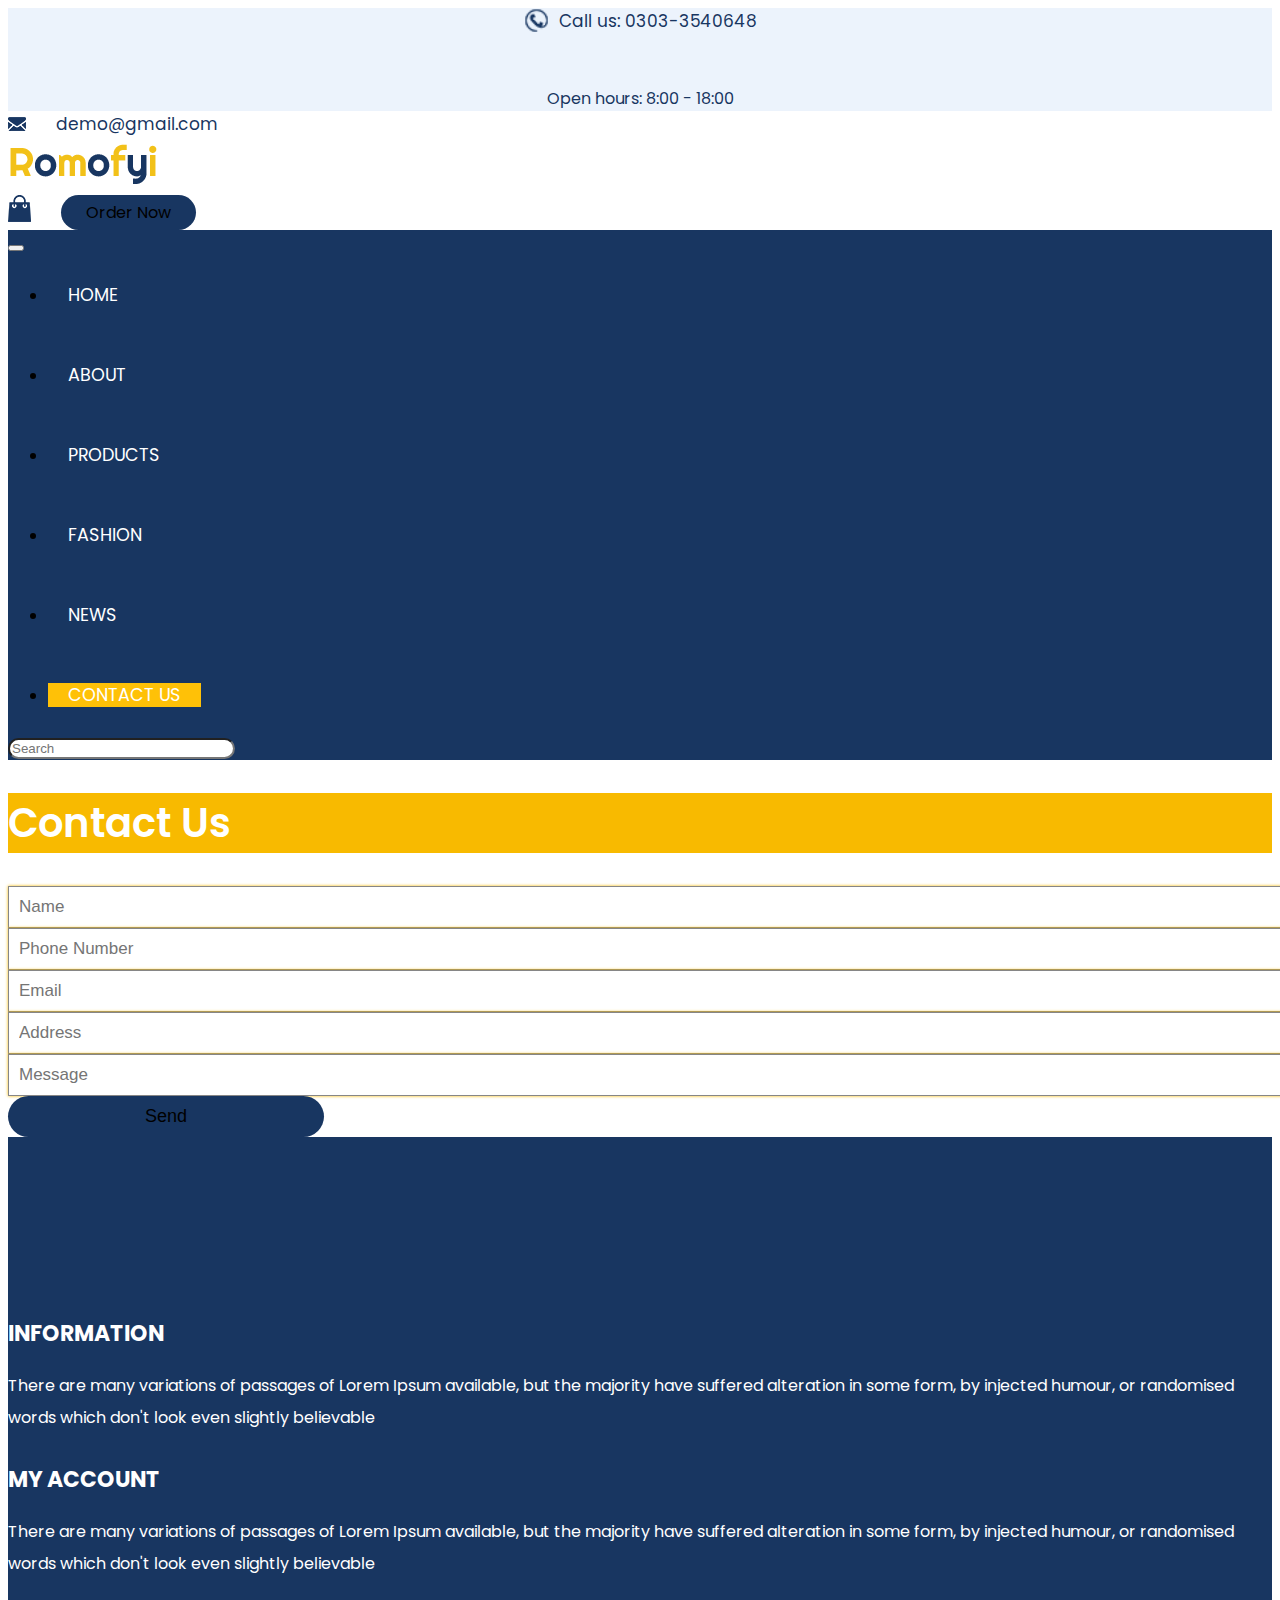
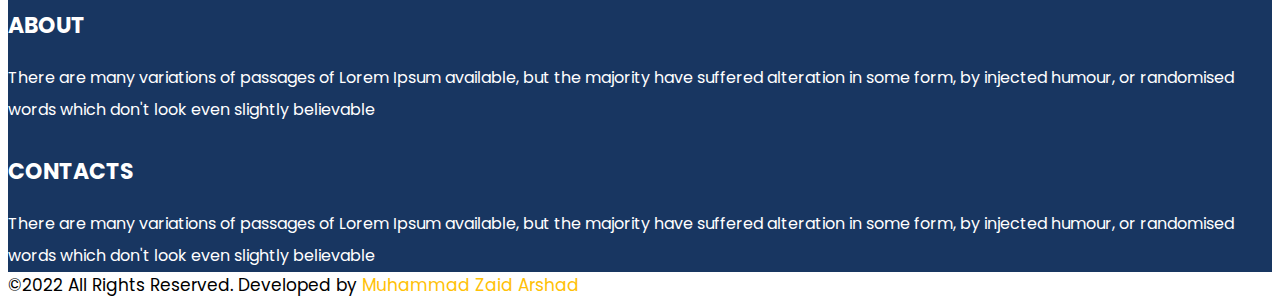
<file: contact.html>
<!DOCTYPE html>
<html lang="en">
  <head>
    <meta charset="UTF-8" />
    <meta http-equiv="X-UA-Compatible" content="IE=edge" />
    <meta name="viewport" content="width=device-width, initial-scale=1.0" />
    <!-- Bootstrap Link -->
    <link
      href="https://cdn.jsdelivr.net/npm/bootstrap@5.0.2/dist/css/bootstrap.min.css"
      rel="stylesheet"
      integrity="sha384-EVSTQN3/azprG1Anm3QDgpJLIm9Nao0Yz1ztcQTwFspd3yD65VohhpuuCOmLASjC"
      crossorigin="anonymous"
    />
    <!-- Font Awesone link -->
    <link
      rel="stylesheet"
      href="https://cdnjs.cloudflare.com/ajax/libs/font-awesome/6.2.0/css/all.min.css"
      integrity="sha512-xh6O/CkQoPOWDdYTDqeRdPCVd1SpvCA9XXcUnZS2FmJNp1coAFzvtCN9BmamE+4aHK8yyUHUSCcJHgXloTyT2A=="
      crossorigin="anonymous"
      referrerpolicy="no-referrer"
    />

    <!-- Css file -->
    <link rel="stylesheet" href="css/style.css" />
    <title>Contact US</title>
  </head>
  <body>
    <!--Top Header Section-->
    <div class="container-fluid" id="top-header">
      <div class="row py-2">
        <div class="col-lg-4 col-md-4">
          <div id="phone">
            <img src="./icons/call.png" alt="icon" />
            <a href="#"><p>Call us: 0303-3540648</p></a>
          </div>
        </div>
        <div class="col-lg-4 col-md-4">
          <div class="social-icons">
            <a href="#"><i class="fa-brands fa-facebook"></i></a>

            <a href="#"><i class="fa-brands fa-twitter"></i></a>

            <a href="#"><i class="fa-brands fa-linkedin"></i></a>

            <a href="#"><i class="fa-brands fa-instagram"></i></a>
          </div>
        </div>
        <div class="col-lg-4 col-md-4">
          <div id="time">
            <p>Open hours: 8:00 - 18:00</p>
          </div>
        </div>
      </div>
    </div>

       <!-- lower header -->
       <div class="container py-4" id="lower-header">
        <div class="row text-center">
          <div class="col-md-4">
            <div id="email">
              <img src="./icons/email.png" alt="icon" />
              <a href="#"><p>demo@gmail.com</p></a>
            </div>
          </div>
          <div class="col-md-4">
            <div class="logo">
              <a href="#"><img src="./images/logo.png" alt="logo" /></a>
            </div>
          </div>
          <div class="col-md-4">
            <div id="order-section">
              <div id="cart">
                <a href="#"><img src="./icons/shopping.png" alt="cart" /></a>
              </div>
              <a class="btn btn-primary">Order Now</a>
            </div>
          </div>
        </div>
      </div>
    <!-- Nav Bar -->
    <nav class="navbar navbar-expand-lg">
      <div class="container-fluid">
        <button
          class="navbar-toggler"
          type="button"
          data-bs-toggle="collapse"
          data-bs-target="#navbarSupportedContent"
          aria-controls="navbarSupportedContent"
          aria-expanded="false"
          aria-label="Toggle navigation"
        >
          <span class="navbar-toggler-icon"
            ><i class="fa-solid fa-bars"></i
          ></span>
        </button>
        <div class="collapse navbar-collapse" id="navbarSupportedContent">
          <ul class="navbar-nav me-auto mb-lg-0">
            <li class="nav-item">
              <a class="nav-link" aria-current="page" href="index.html"
                >Home</a
              >
            </li>
            <li class="nav-item">
              <a class="nav-link" href="about.html">About</a>
            </li>
            <li class="nav-item">
              <a class="nav-link" href="products.html">Products</a>
            </li>
            <li class="nav-item">
              <a class="nav-link" href="fashion.html">Fashion</a>
            </li>
            <li class="nav-item">
              <a class="nav-link" href="news.html">News</a>
            </li>
            <li class="nav-item">
              <a class="nav-link active" href="contact.html">Contact us</a>
            </li>
          </ul>
        </div>
        <div id="search-container">
          <form class="search d-flex me-md-5" role="search">
            <input
              class="form-control me-md-2"
              type="search"
              placeholder="Search"
              aria-label="Search"
            />
            <button id="search-icon" type="submit">
              <i class="fa-solid fa-magnifying-glass"></i>
            </button>
          </form>
        </div>
      </div>
    </nav>

      <!-- Page Heading -->
      <section id="page-heading">
        <div class="container-fluid">
          <div class="row">
            <div class="col-md-12 py-4 top-txt text-center">
              <h2>Contact Us</h2>
            </div>
          </div>
      </section>

      <!-- Contact Form -->

      <section id="contact" class="my-5">
        <div class="container">
                <div class="form">
                    <form action="#">
                        <div class="row gy-4">
                        <div class="col-md-6">
                            <input type="text" id="name" placeholder="Name">
                        </div>
                        <div class="col-md-6">
                            <input type="text" id="phoneNo" placeholder="Phone Number">
                        </div>
                        <div class="col-md-6">
                            <input type="email" id="email" placeholder="Email">
                        </div>
                        <div class="col-md-6">
                            <input type="text" id="adress" placeholder="Address">
                        </div>
                        <div class="col-md-12">
                            <input type="text" class="py-5" id="message" placeholder="Message">
                        </div>
                        <div class="col-md-12 text-center">
                            <button type="submit" class="btn btn-primary">Send</button>
                        </div>
                        
                    </div>
                    </form>
                </div>
            </div>
        </div>
      </section>

    <footer>
      <div class="container pb-5">
        <div class="row px-md-4 g-5">
          <div class="col-md-3">
            <div class="content">
              <h4>INFORMATION</h4>
              <p>
                There are many variations of passages of Lorem Ipsum available,
                but the majority have suffered alteration in some form, by
                injected humour, or randomised words which don't look even
                slightly believable
              </p>
            </div>
          </div>
          <div class="col-md-3">
            <div class="content">
              <h4>MY ACCOUNT</h4>
              <p>
                There are many variations of passages of Lorem Ipsum available,
                but the majority have suffered alteration in some form, by
                injected humour, or randomised words which don't look even
                slightly believable
              </p>
            </div>
          </div>
          <div class="col-md-3">
            <div class="content">
              <h4>ABOUT</h4>
              <p>
                There are many variations of passages of Lorem Ipsum available,
                but the majority have suffered alteration in some form, by
                injected humour, or randomised words which don't look even
                slightly believable
              </p>
            </div>
          </div>
          <div class="col-md-3">
            <div class="content">
              <h4>CONTACTS</h4>
              <p>
                There are many variations of passages of Lorem Ipsum available,
                but the majority have suffered alteration in some form, by
                injected humour, or randomised words which don't look even
                slightly believable
              </p>
            </div>
          </div>
        </div>
      </div>
    </footer>

    <!-- Copyright Section -->
    <section id="copy-right">
      <div class="container py-3">
        <div class="row">
          <div class="col-12 text-center">
            <p>
              &copy;2022 All Rights Reserved. Developed by
              <a href="#">Muhammad Zaid Arshad</a>
            </p>
          </div>
        </div>
      </div>
    </section>
    <!-- Bootstrap scripts-->

    <script
      src="https://cdn.jsdelivr.net/npm/@popperjs/core@2.9.2/dist/umd/popper.min.js"
      integrity="sha384-IQsoLXl5PILFhosVNubq5LC7Qb9DXgDA9i+tQ8Zj3iwWAwPtgFTxbJ8NT4GN1R8p"
      crossorigin="anonymous"
    ></script>
    <script
      src="https://cdn.jsdelivr.net/npm/bootstrap@5.0.2/dist/js/bootstrap.min.js"
      integrity="sha384-cVKIPhGWiC2Al4u+LWgxfKTRIcfu0JTxR+EQDz/bgldoEyl4H0zUF0QKbrJ0EcQF"
      crossorigin="anonymous"
    ></script>
  </body>
</html>
</file>
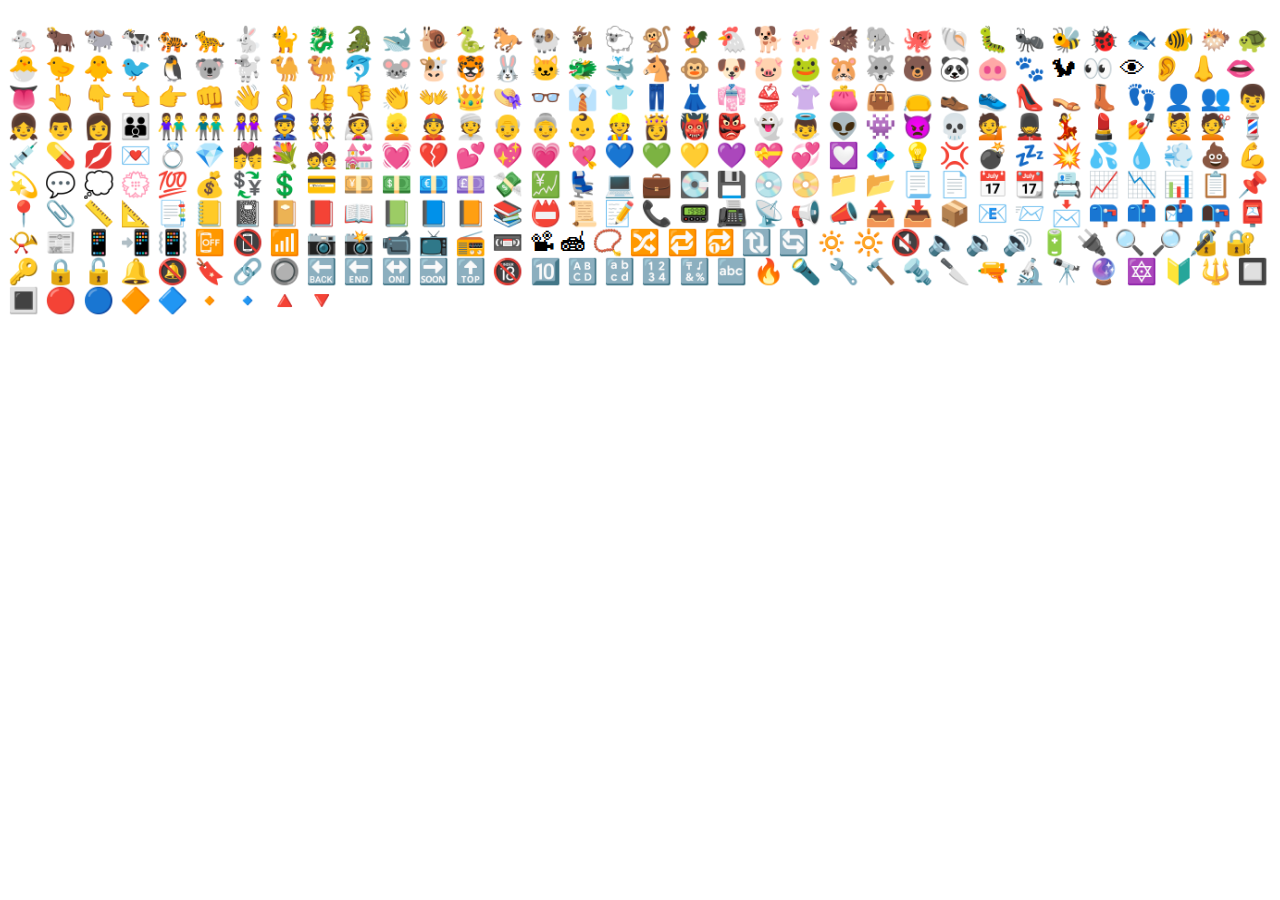
<file: emojis.html>
<!DOCTYPE html>
<html lang="en">
  <head>
    <meta charset="UTF-8" />
    <meta http-equiv="X-UA-Compatible" content="IE=edge" />
    <meta name="viewport" content="width=device-width, initial-scale=1.0" />
    <title>Document</title>
  </head>
  <body>
    <p style="font-size: 25px">
      &#128001; &#128002; &#128003; &#128004; &#128005; &#128006; &#128007;
      &#128008; &#128009; &#128010; &#128011; &#128012; &#128013; &#128014;
      &#128015; &#128016; &#128017; &#128018; &#128019; &#128020; &#128021;
      &#128022; &#128023; &#128024; &#128025; &#128026; &#128027; &#128028;
      &#128029; &#128030; &#128031; &#128032; &#128033; &#128034; &#128035;
      &#128036; &#128037; &#128038; &#128039; &#128040; &#128041; &#128042;
      &#128043; &#128044; &#128045; &#128046; &#128047; &#128048; &#128049;
      &#128050; &#128051; &#128052; &#128053; &#128054; &#128055; &#128056;
      &#128057; &#128058; &#128059; &#128060; &#128061; &#128062; &#128063;
      &#128064; &#128065; &#128066; &#128067; &#128068; &#128069; &#128070;
      &#128071; &#128072; &#128073; &#128074; &#128075; &#128076; &#128077;
      &#128078; &#128079; &#128080; &#128081; &#128082; &#128083; &#128084;
      &#128085; &#128086; &#128087; &#128088; &#128089; &#128090; &#128091;
      &#128092; &#128093; &#128094; &#128095; &#128096; &#128097; &#128098;
      &#128099; &#128100; &#128101; &#128102; &#128103; &#128104; &#128105;
      &#128106; &#128107; &#128108; &#128109; &#128110; &#128111; &#128112;
      &#128113; &#128114; &#128115; &#128116; &#128117; &#128118; &#128119;
      &#128120; &#128121; &#128122; &#128123; &#128124; &#128125; &#128126;
      &#128127; &#128128; &#128129; &#128130; &#128131; &#128132; &#128133;
      &#128134; &#128135; &#128136; &#128137; &#128138; &#128139; &#128140;
      &#128141; &#128142; &#128143; &#128144; &#128145; &#128146; &#128147;
      &#128148; &#128149; &#128150; &#128151; &#128152; &#128153; &#128154;
      &#128155; &#128156; &#128157; &#128158; &#128159; &#128160; &#128161;
      &#128162; &#128163; &#128164; &#128165; &#128166; &#128167; &#128168;
      &#128169; &#128170; &#128171; &#128172; &#128173; &#128174; &#128175;
      &#128176; &#128177; &#128178; &#128179; &#128180; &#128181; &#128182;
      &#128183; &#128184; &#128185; &#128186; &#128187; &#128188; &#128189;
      &#128190; &#128191; &#128192; &#128193; &#128194; &#128195; &#128196;
      &#128197; &#128198; &#128199; &#128200; &#128201; &#128202; &#128203;
      &#128204; &#128205; &#128206; &#128207; &#128208; &#128209; &#128210;
      &#128211; &#128212; &#128213; &#128214; &#128215; &#128216; &#128217;
      &#128218; &#128219; &#128220; &#128221; &#128222; &#128223; &#128224;
      &#128225; &#128226; &#128227; &#128228; &#128229; &#128230; &#128231;
      &#128232; &#128233; &#128234; &#128235; &#128236; &#128237; &#128238;
      &#128239; &#128240; &#128241; &#128242; &#128243; &#128244; &#128245;
      &#128246; &#128247; &#128248; &#128249; &#128250; &#128251; &#128252;
      &#128253; &#128254; &#128255; &#128256; &#128257; &#128258; &#128259;
      &#128260; &#128261; &#128262; &#128263; &#128264; &#128265; &#128266;
      &#128267; &#128268; &#128269; &#128270; &#128271; &#128272; &#128273;
      &#128274; &#128275; &#128276; &#128277; &#128278; &#128279; &#128280;
      &#128281; &#128282; &#128283; &#128284; &#128285; &#128286; &#128287;
      &#128288; &#128289; &#128290; &#128291; &#128292; &#128293; &#128294;
      &#128295; &#128296; &#128297; &#128298; &#128299; &#128300; &#128301;
      &#128302; &#128303; &#128304; &#128305; &#128306; &#128307; &#128308;
      &#128309; &#128310; &#128311; &#128312; &#128313; &#128314; &#128315;
    </p>
  </body>
</html>
</file>
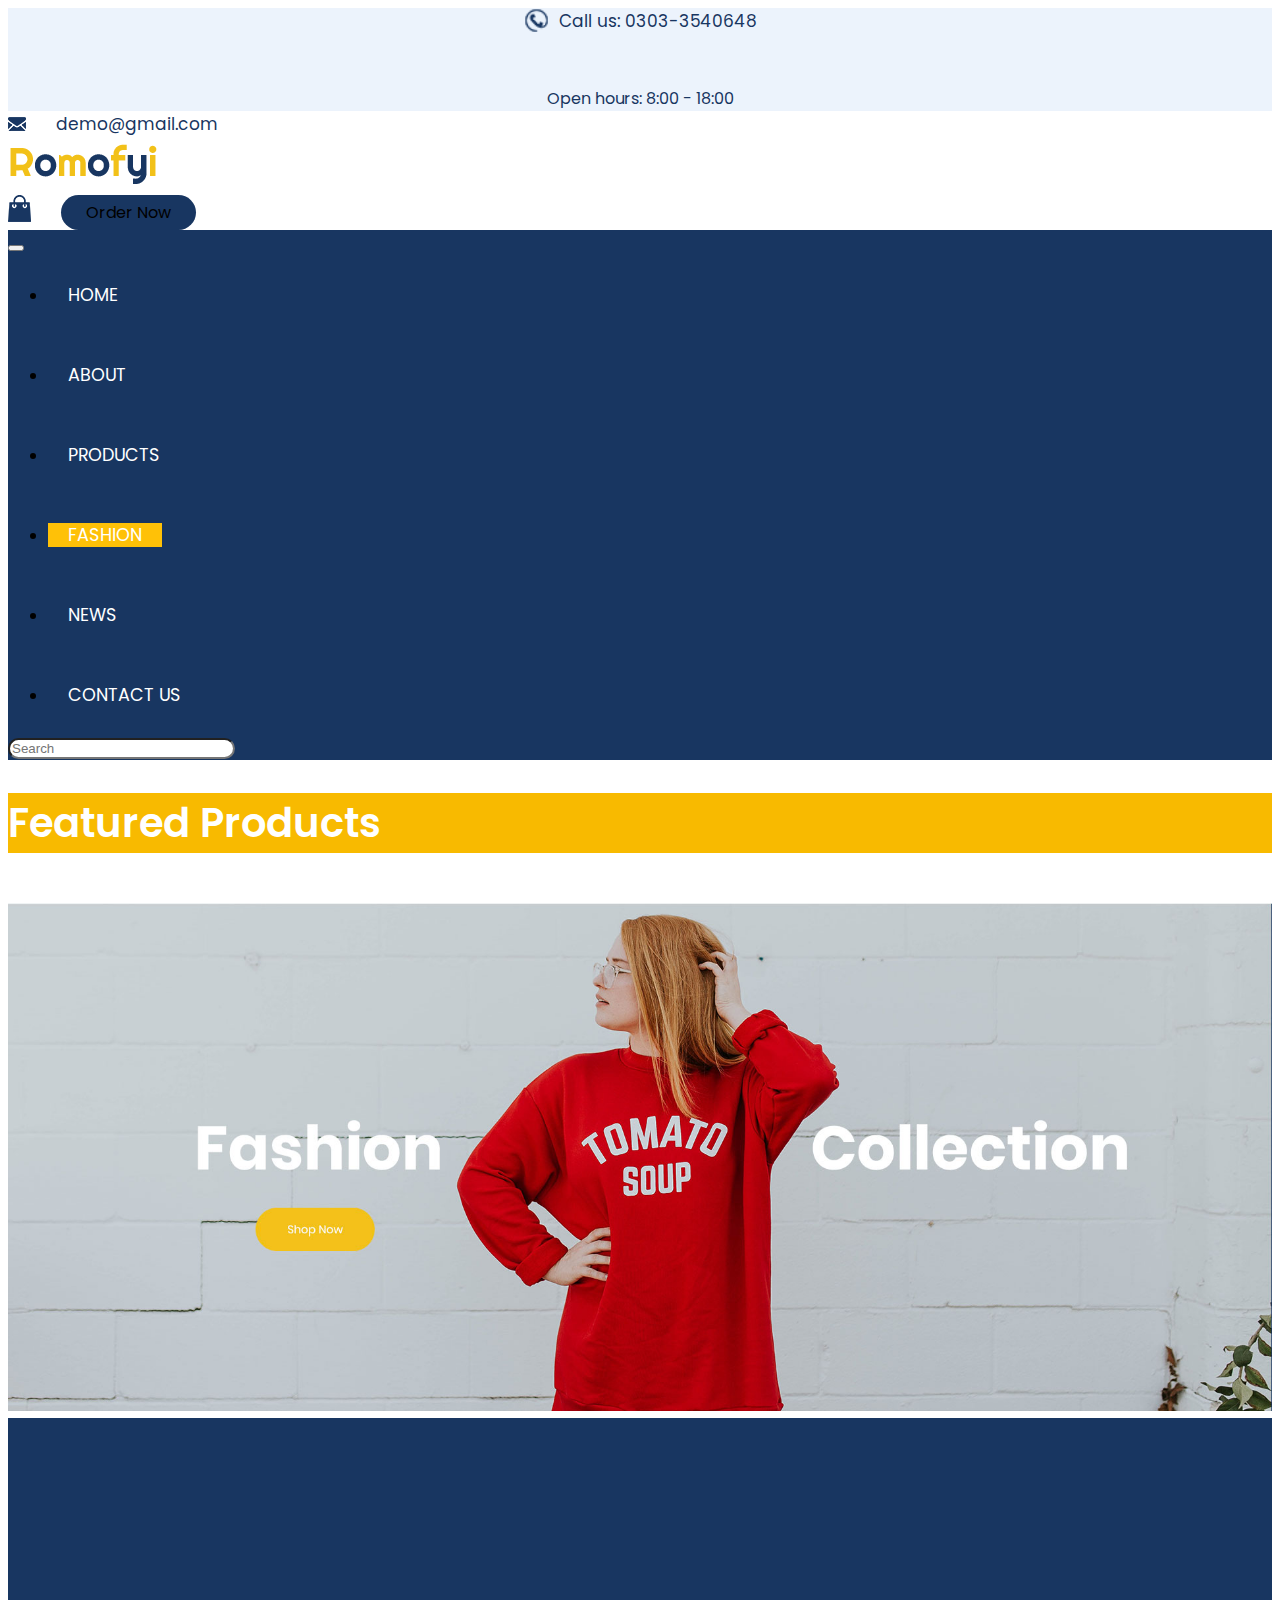
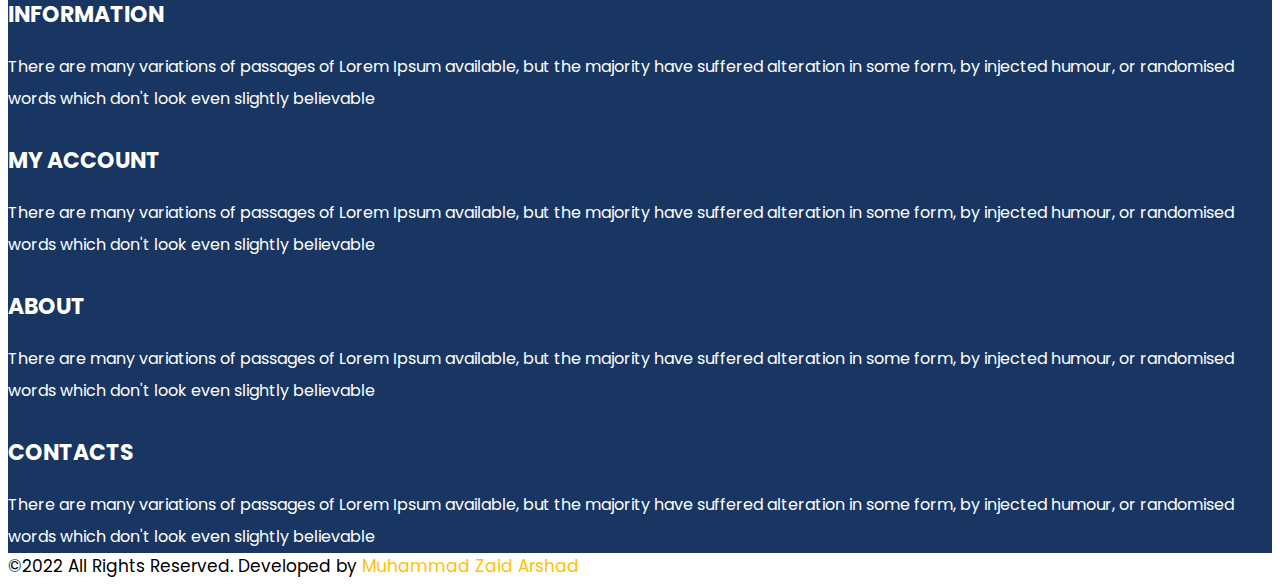
<file: fashion.html>
<!DOCTYPE html>
<html lang="en">
  <head>
    <meta charset="UTF-8" />
    <meta http-equiv="X-UA-Compatible" content="IE=edge" />
    <meta name="viewport" content="width=device-width, initial-scale=1.0" />
    <!-- Bootstrap Link -->
    <link
      href="https://cdn.jsdelivr.net/npm/bootstrap@5.0.2/dist/css/bootstrap.min.css"
      rel="stylesheet"
      integrity="sha384-EVSTQN3/azprG1Anm3QDgpJLIm9Nao0Yz1ztcQTwFspd3yD65VohhpuuCOmLASjC"
      crossorigin="anonymous"
    />
    <!-- Font Awesone link -->
    <link
      rel="stylesheet"
      href="https://cdnjs.cloudflare.com/ajax/libs/font-awesome/6.2.0/css/all.min.css"
      integrity="sha512-xh6O/CkQoPOWDdYTDqeRdPCVd1SpvCA9XXcUnZS2FmJNp1coAFzvtCN9BmamE+4aHK8yyUHUSCcJHgXloTyT2A=="
      crossorigin="anonymous"
      referrerpolicy="no-referrer"
    />

    <!-- Css file -->
    <link rel="stylesheet" href="css/style.css" />
    <title>Fasion</title>
  </head>
  <body>
    <!--Top Header Section-->
    <div class="container-fluid" id="top-header">
      <div class="row py-2">
        <div class="col-lg-4 col-md-4">
          <div id="phone">
            <img src="./icons/call.png" alt="icon" />
            <a href="#"><p>Call us: 0303-3540648</p></a>
          </div>
        </div>
        <div class="col-lg-4 col-md-4">
          <div class="social-icons">
            <a href="#"><i class="fa-brands fa-facebook"></i></a>

            <a href="#"><i class="fa-brands fa-twitter"></i></a>

            <a href="#"><i class="fa-brands fa-linkedin"></i></a>

            <a href="#"><i class="fa-brands fa-instagram"></i></a>
          </div>
        </div>
        <div class="col-lg-4 col-md-4">
          <div id="time">
            <p>Open hours: 8:00 - 18:00</p>
          </div>
        </div>
      </div>
    </div>

       <!-- lower header -->
       <div class="container py-4" id="lower-header">
        <div class="row text-center">
          <div class="col-md-4">
            <div id="email">
              <img src="./icons/email.png" alt="icon" />
              <a href="#"><p>demo@gmail.com</p></a>
            </div>
          </div>
          <div class="col-md-4">
            <div class="logo">
              <a href="#"><img src="./images/logo.png" alt="logo" /></a>
            </div>
          </div>
          <div class="col-md-4">
            <div id="order-section">
              <div id="cart">
                <a href="#"><img src="./icons/shopping.png" alt="cart" /></a>
              </div>
              <a class="btn btn-primary">Order Now</a>
            </div>
          </div>
        </div>
      </div>

    <!-- Nav Bar -->
    <nav class="navbar navbar-expand-lg">
      <div class="container-fluid">
        <button
          class="navbar-toggler"
          type="button"
          data-bs-toggle="collapse"
          data-bs-target="#navbarSupportedContent"
          aria-controls="navbarSupportedContent"
          aria-expanded="false"
          aria-label="Toggle navigation"
        >
          <span class="navbar-toggler-icon"
            ><i class="fa-solid fa-bars"></i
          ></span>
        </button>
        <div class="collapse navbar-collapse" id="navbarSupportedContent">
          <ul class="navbar-nav me-auto mb-lg-0">
            <li class="nav-item">
              <a class="nav-link" aria-current="page" href="index.html"
                >Home</a
              >
            </li>
            <li class="nav-item">
              <a class="nav-link" href="about.html">About</a>
            </li>
            <li class="nav-item">
              <a class="nav-link" href="products.html">Products</a>
            </li>
            <li class="nav-item">
              <a class="nav-link active" href="fashion.html">Fashion</a>
            </li>
            <li class="nav-item">
              <a class="nav-link" href="news.html">News</a>
            </li>
            <li class="nav-item">
              <a class="nav-link" href="contact.html">Contact us</a>
            </li>
          </ul>
        </div>
        <div id="search-container">
          <form class="search d-flex me-md-5" role="search">
            <input
              class="form-control me-md-2"
              type="search"
              placeholder="Search"
              aria-label="Search"
            />
            <button id="search-icon" type="submit">
              <i class="fa-solid fa-magnifying-glass"></i>
            </button>
          </form>
        </div>
      </div>
    </nav>

    <!-- Page Heading -->
    <section id="page-heading">
        <div class="container-fluid">
          <div class="row">
            <div class="col-md-12 py-4 top-txt text-center">
              <h2>Featured Products</h2>
            </div>
          </div>
      </section>

      <!-- Fashion Banner -->
    <section id="banner" class="mb-5">
        <img src="./images/fashion.jpg" alt="fasion-banner">
      </section>

                <!-- Footer Section -->
    <footer>
        <div class="container pb-5">
          <div class="row px-md-4 g-5">
            <div class="col-md-3">
              <div class="content">
                <h4>INFORMATION</h4>
                <p>
                  There are many variations of passages of Lorem Ipsum available,
                  but the majority have suffered alteration in some form, by
                  injected humour, or randomised words which don't look even
                  slightly believable
                </p>
              </div>
            </div>
            <div class="col-md-3">
              <div class="content">
                <h4>MY ACCOUNT</h4>
                <p>
                  There are many variations of passages of Lorem Ipsum available,
                  but the majority have suffered alteration in some form, by
                  injected humour, or randomised words which don't look even
                  slightly believable
                </p>
              </div>
            </div>
            <div class="col-md-3">
              <div class="content">
                <h4>ABOUT</h4>
                <p>
                  There are many variations of passages of Lorem Ipsum available,
                  but the majority have suffered alteration in some form, by
                  injected humour, or randomised words which don't look even
                  slightly believable
                </p>
              </div>
            </div>
            <div class="col-md-3">
              <div class="content">
                <h4>CONTACTS</h4>
                <p>
                  There are many variations of passages of Lorem Ipsum available,
                  but the majority have suffered alteration in some form, by
                  injected humour, or randomised words which don't look even
                  slightly believable
                </p>
              </div>
            </div>
          </div>
        </div>
      </footer>
  
      <!-- Copyright Section -->
      <section id="copy-right">
        <div class="container py-3">
          <div class="row">
            <div class="col-12 text-center">
              <p>
                &copy;2022 All Rights Reserved. Developed by
                <a href="#">Muhammad Zaid Arshad</a>
              </p>
            </div>
          </div>
        </div>
      </section>

    <!-- Bootstrap scripts-->

    <script
      src="https://cdn.jsdelivr.net/npm/@popperjs/core@2.9.2/dist/umd/popper.min.js"
      integrity="sha384-IQsoLXl5PILFhosVNubq5LC7Qb9DXgDA9i+tQ8Zj3iwWAwPtgFTxbJ8NT4GN1R8p"
      crossorigin="anonymous"
    ></script>
    <script
      src="https://cdn.jsdelivr.net/npm/bootstrap@5.0.2/dist/js/bootstrap.min.js"
      integrity="sha384-cVKIPhGWiC2Al4u+LWgxfKTRIcfu0JTxR+EQDz/bgldoEyl4H0zUF0QKbrJ0EcQF"
      crossorigin="anonymous"
    ></script>
  </body>
</html>
</file>
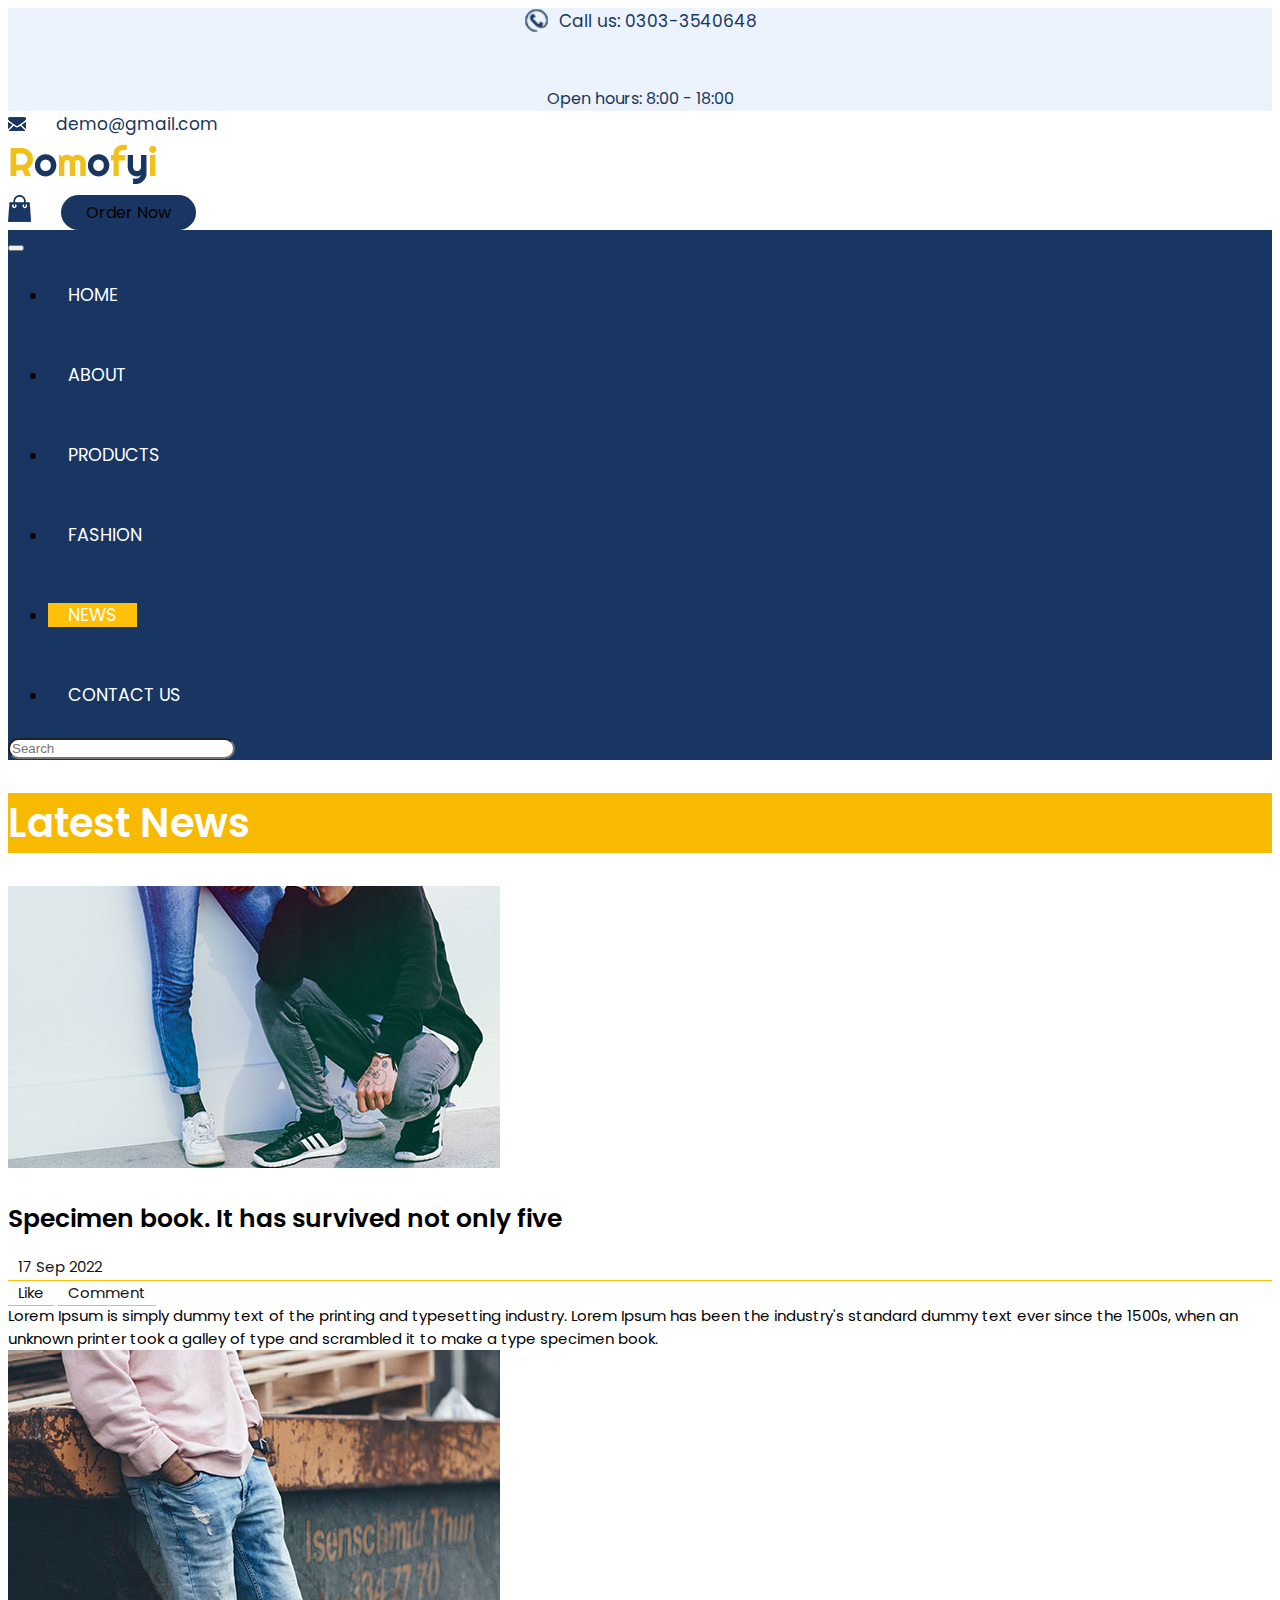
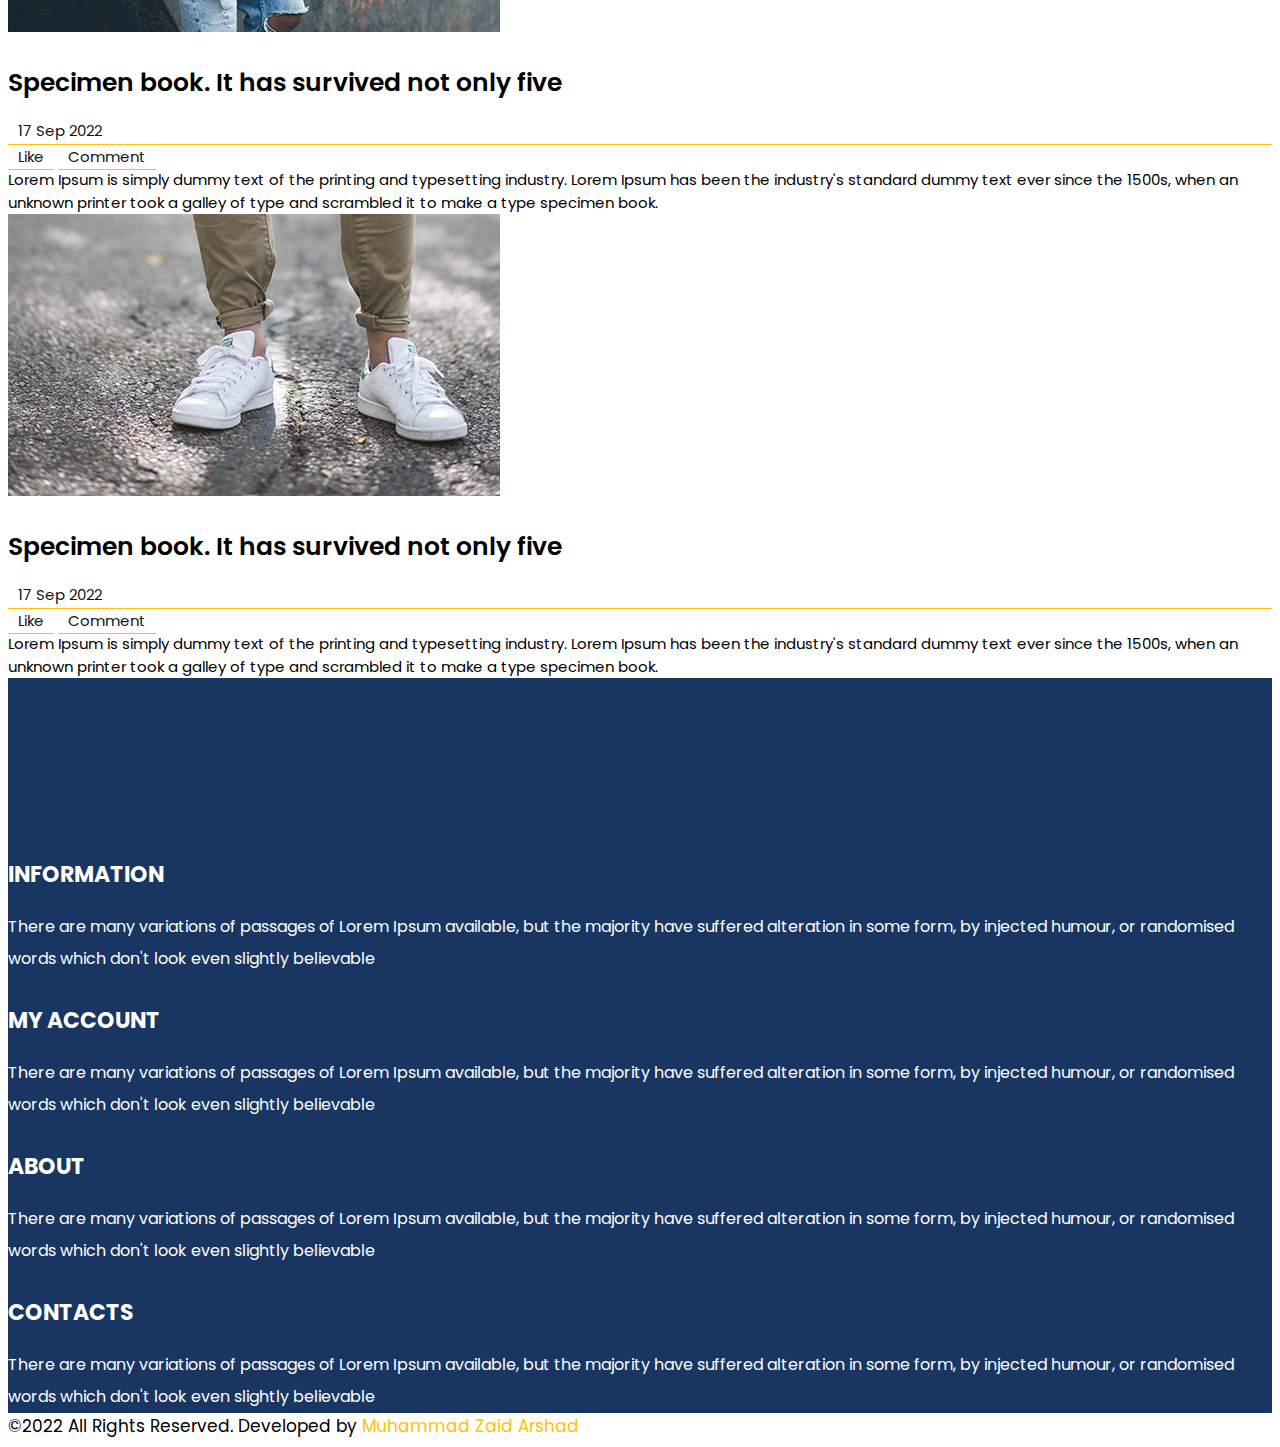
<file: news.html>
<!DOCTYPE html>
<html lang="en">
  <head>
    <meta charset="UTF-8" />
    <meta http-equiv="X-UA-Compatible" content="IE=edge" />
    <meta name="viewport" content="width=device-width, initial-scale=1.0" />
    <!-- Bootstrap Link -->
    <link
      href="https://cdn.jsdelivr.net/npm/bootstrap@5.0.2/dist/css/bootstrap.min.css"
      rel="stylesheet"
      integrity="sha384-EVSTQN3/azprG1Anm3QDgpJLIm9Nao0Yz1ztcQTwFspd3yD65VohhpuuCOmLASjC"
      crossorigin="anonymous"
    />
    <!-- Font Awesone link -->
    <link
      rel="stylesheet"
      href="https://cdnjs.cloudflare.com/ajax/libs/font-awesome/6.2.0/css/all.min.css"
      integrity="sha512-xh6O/CkQoPOWDdYTDqeRdPCVd1SpvCA9XXcUnZS2FmJNp1coAFzvtCN9BmamE+4aHK8yyUHUSCcJHgXloTyT2A=="
      crossorigin="anonymous"
      referrerpolicy="no-referrer"
    />

    <!-- Css file -->
    <link rel="stylesheet" href="css/style.css" />
    <title>News</title>
  </head>
  <body>
    <!--Top Header Section-->
    <div class="container-fluid" id="top-header">
      <div class="row py-2">
        <div class="col-lg-4 col-md-4">
          <div id="phone">
            <img src="./icons/call.png" alt="icon" />
            <a href="#"><p>Call us: 0303-3540648</p></a>
          </div>
        </div>
        <div class="col-lg-4 col-md-4">
          <div class="social-icons">
            <a href="#"><i class="fa-brands fa-facebook"></i></a>

            <a href="#"><i class="fa-brands fa-twitter"></i></a>

            <a href="#"><i class="fa-brands fa-linkedin"></i></a>

            <a href="#"><i class="fa-brands fa-instagram"></i></a>
          </div>
        </div>
        <div class="col-lg-4 col-md-4">
          <div id="time">
            <p>Open hours: 8:00 - 18:00</p>
          </div>
        </div>
      </div>
    </div>
   <!-- lower header -->
   <div class="container py-4" id="lower-header">
    <div class="row text-center">
      <div class="col-md-4">
        <div id="email">
          <img src="./icons/email.png" alt="icon" />
          <a href="#"><p>demo@gmail.com</p></a>
        </div>
      </div>
      <div class="col-md-4">
        <div class="logo">
          <a href="#"><img src="./images/logo.png" alt="logo" /></a>
        </div>
      </div>
      <div class="col-md-4">
        <div id="order-section">
          <div id="cart">
            <a href="#"><img src="./icons/shopping.png" alt="cart" /></a>
          </div>
          <a class="btn btn-primary">Order Now</a>
        </div>
      </div>
    </div>
  </div>

    <!-- Nav Bar -->
    <nav class="navbar navbar-expand-lg">
      <div class="container-fluid">
        <button
          class="navbar-toggler"
          type="button"
          data-bs-toggle="collapse"
          data-bs-target="#navbarSupportedContent"
          aria-controls="navbarSupportedContent"
          aria-expanded="false"
          aria-label="Toggle navigation"
        >
          <span class="navbar-toggler-icon"
            ><i class="fa-solid fa-bars"></i
          ></span>
        </button>
        <div class="collapse navbar-collapse" id="navbarSupportedContent">
          <ul class="navbar-nav me-auto mb-lg-0">
            <li class="nav-item">
              <a class="nav-link" aria-current="page" href="index.html"
                >Home</a
              >
            </li>
            <li class="nav-item">
              <a class="nav-link" href="about.html">About</a>
            </li>
            <li class="nav-item">
              <a class="nav-link" href="products.html">Products</a>
            </li>
            <li class="nav-item">
              <a class="nav-link" href="fashion.html">Fashion</a>
            </li>
            <li class="nav-item">
              <a class="nav-link active" href="news.html">News</a>
            </li>
            <li class="nav-item">
              <a class="nav-link" href="contact.html">Contact us</a>
            </li>
          </ul>
        </div>
        <div id="search-container">
          <form class="search d-flex me-md-5" role="search">
            <input
              class="form-control me-md-2"
              type="search"
              placeholder="Search"
              aria-label="Search"
            />
            <button id="search-icon" type="submit">
              <i class="fa-solid fa-magnifying-glass"></i>
            </button>
          </form>
        </div>
      </div>
    </nav>

    <!-- Page Heading -->
    <section id="page-heading">
        <div class="container-fluid">
          <div class="row">
            <div class="col-md-12 py-4 top-txt text-center">
              <h2>Latest News</h2>
            </div>
          </div>
      </section>

        <!-- News Section -->
    <section id="news-container">
        <div class="container py-5">
        <div class="row g-4 g-sm-4 align-items-center" id="news-list">
            <div class="col-md-5 col_1 justify-content-center align-items-center img">
              <img src="./images/news_img1.jpg" alt="News Cover Img">
            </div>
            <div class="content-box col-md-7 px-2 px-sm-0">
              <h3>Specimen book. It has survived not only five</h3>
              <div class="react d-flex my-md-3 my-sm-2 justify-content-between">
                <div class="date"><p>17 Sep 2022</p></div>
                <div class="like-comm d-flex">
                  <a href="#"> Like</a>
                  <a href="#">Comment</a>
                </div>
              </div>
              <p class="content pt-4 pt-sm-0">Lorem Ipsum is simply dummy text of the printing and typesetting industry. Lorem Ipsum has been the industry's standard dummy text ever since the 1500s, when an unknown printer took a galley of type and scrambled it to make a type specimen book.</p>
            </div>
            <div class="col-md-5 col_1 justify-content-center align-items-center img">
              <img src="./images/news_img2.jpg" alt="News Cover Img">
            </div>
            <div class="content-box col-md-7 px-2 px-sm-0">
              <h3>Specimen book. It has survived not only five</h3>
              <div class="react d-flex my-md-3 my-sm-2 justify-content-between">
                <div class="date"><p>17 Sep 2022</p></div>
                <div class="like-comm d-flex">
                  <a href="#"> Like</a>
                  <a href="#">Comment</a>
                </div>
              </div>
              <p class="content pt-4 pt-sm-0">Lorem Ipsum is simply dummy text of the printing and typesetting industry. Lorem Ipsum has been the industry's standard dummy text ever since the 1500s, when an unknown printer took a galley of type and scrambled it to make a type specimen book.</p>
            </div>
            <div class="col-md-5 col_1 justify-content-center align-items-center img">
              <img src="./images/news_img3.jpg" alt="News Cover Img">
            </div>
            <div class="content-box col-md-7 px-2 px-sm-0">
              <h3>Specimen book. It has survived not only five</h3>
              <div class="react d-flex my-md-3 my-sm-2 justify-content-between">
                <div class="date"><p>17 Sep 2022</p></div>
                <div class="like-comm d-flex">
                  <a href="#"> Like</a>
                  <a href="#">Comment</a>
                </div>
              </div>
              <p class="content pt-4 pt-sm-0">Lorem Ipsum is simply dummy text of the printing and typesetting industry. Lorem Ipsum has been the industry's standard dummy text ever since the 1500s, when an unknown printer took a galley of type and scrambled it to make a type specimen book.</p>
            </div>
          </div>
        
        </div>
      </section>

      <footer>
        <div class="container pb-5">
          <div class="row px-md-4 g-5">
            <div class="col-md-3">
              <div class="content">
                <h4>INFORMATION</h4>
                <p>
                  There are many variations of passages of Lorem Ipsum available,
                  but the majority have suffered alteration in some form, by
                  injected humour, or randomised words which don't look even
                  slightly believable
                </p>
              </div>
            </div>
            <div class="col-md-3">
              <div class="content">
                <h4>MY ACCOUNT</h4>
                <p>
                  There are many variations of passages of Lorem Ipsum available,
                  but the majority have suffered alteration in some form, by
                  injected humour, or randomised words which don't look even
                  slightly believable
                </p>
              </div>
            </div>
            <div class="col-md-3">
              <div class="content">
                <h4>ABOUT</h4>
                <p>
                  There are many variations of passages of Lorem Ipsum available,
                  but the majority have suffered alteration in some form, by
                  injected humour, or randomised words which don't look even
                  slightly believable
                </p>
              </div>
            </div>
            <div class="col-md-3">
              <div class="content">
                <h4>CONTACTS</h4>
                <p>
                  There are many variations of passages of Lorem Ipsum available,
                  but the majority have suffered alteration in some form, by
                  injected humour, or randomised words which don't look even
                  slightly believable
                </p>
              </div>
            </div>
          </div>
        </div>
      </footer>
  
      <!-- Copyright Section -->
      <section id="copy-right">
        <div class="container py-3">
          <div class="row">
            <div class="col-12 text-center">
              <p>
                &copy;2022 All Rights Reserved. Developed by
                <a href="#">Muhammad Zaid Arshad</a>
              </p>
            </div>
          </div>
        </div>
      </section>


    <!-- Bootstrap scripts-->

    <script
      src="https://cdn.jsdelivr.net/npm/@popperjs/core@2.9.2/dist/umd/popper.min.js"
      integrity="sha384-IQsoLXl5PILFhosVNubq5LC7Qb9DXgDA9i+tQ8Zj3iwWAwPtgFTxbJ8NT4GN1R8p"
      crossorigin="anonymous"
    ></script>
    <script
      src="https://cdn.jsdelivr.net/npm/bootstrap@5.0.2/dist/js/bootstrap.min.js"
      integrity="sha384-cVKIPhGWiC2Al4u+LWgxfKTRIcfu0JTxR+EQDz/bgldoEyl4H0zUF0QKbrJ0EcQF"
      crossorigin="anonymous"
    ></script>
  </body>
</html>
</file>
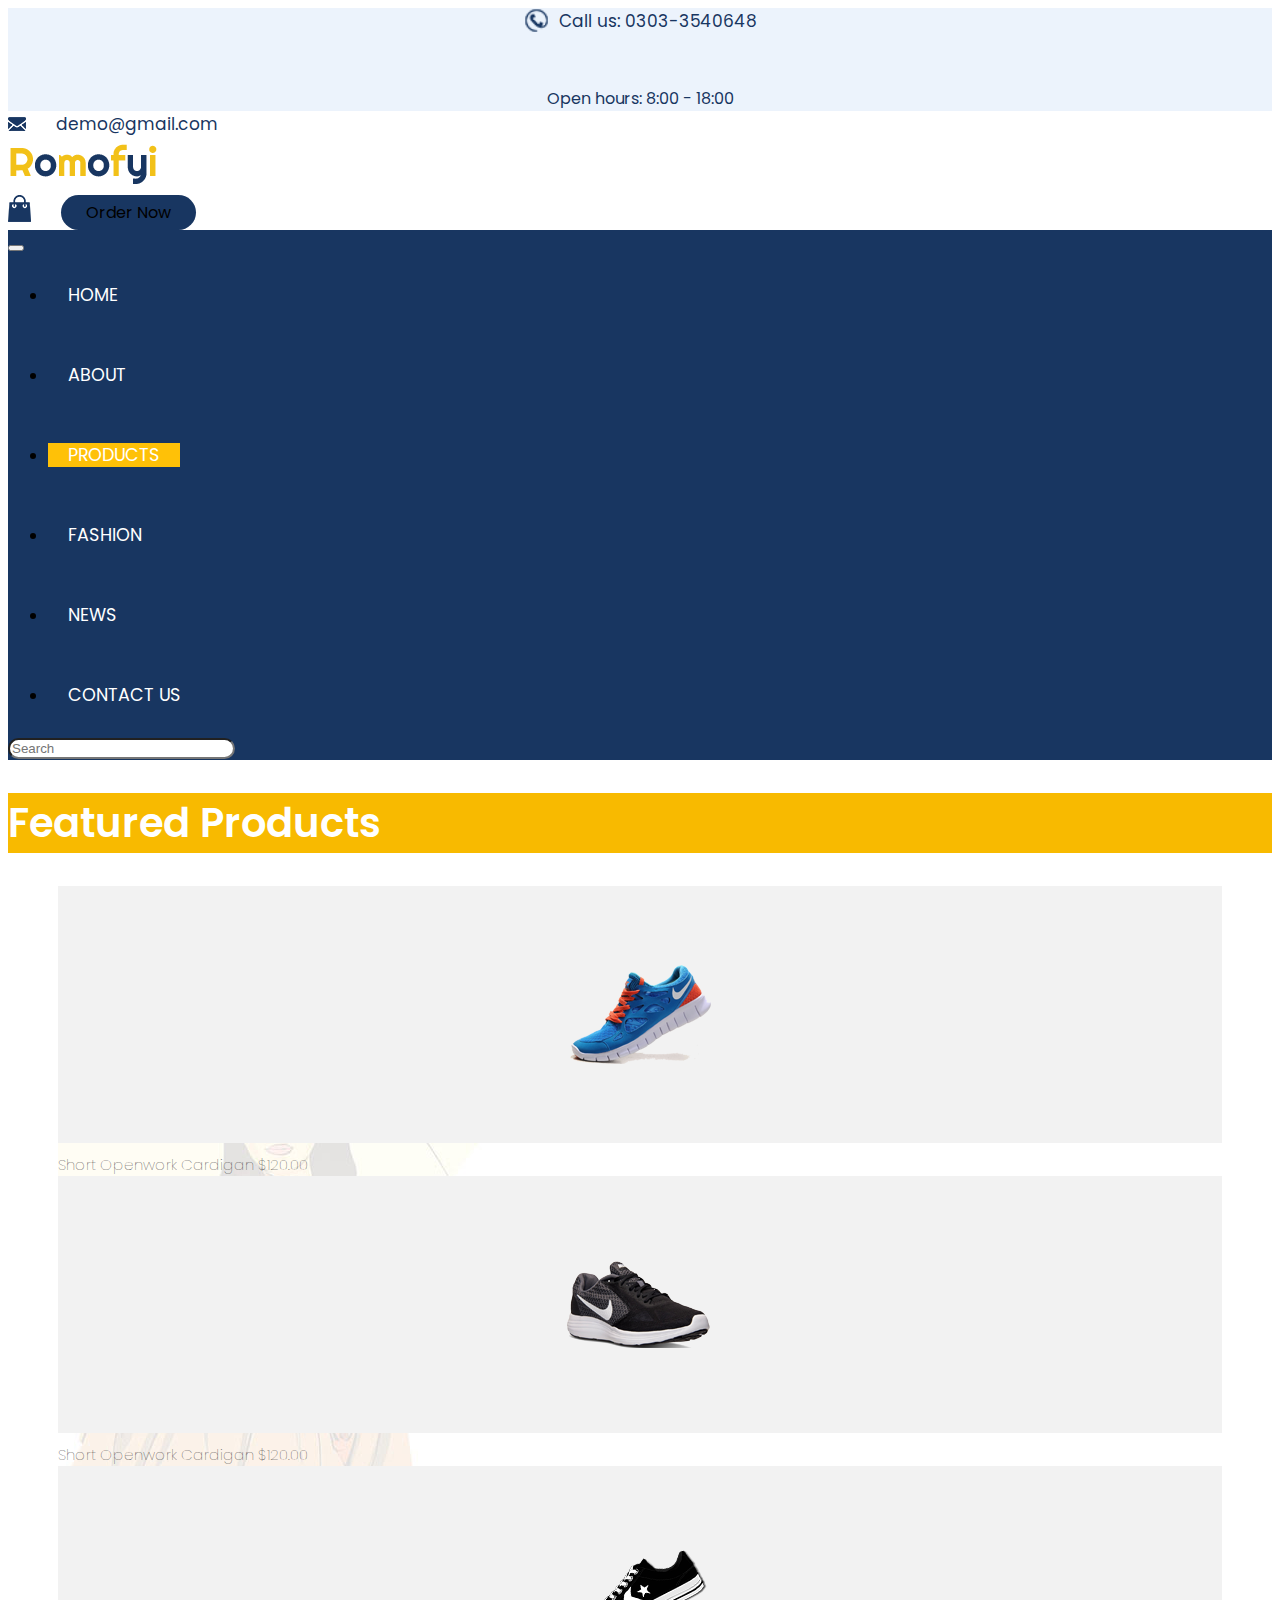
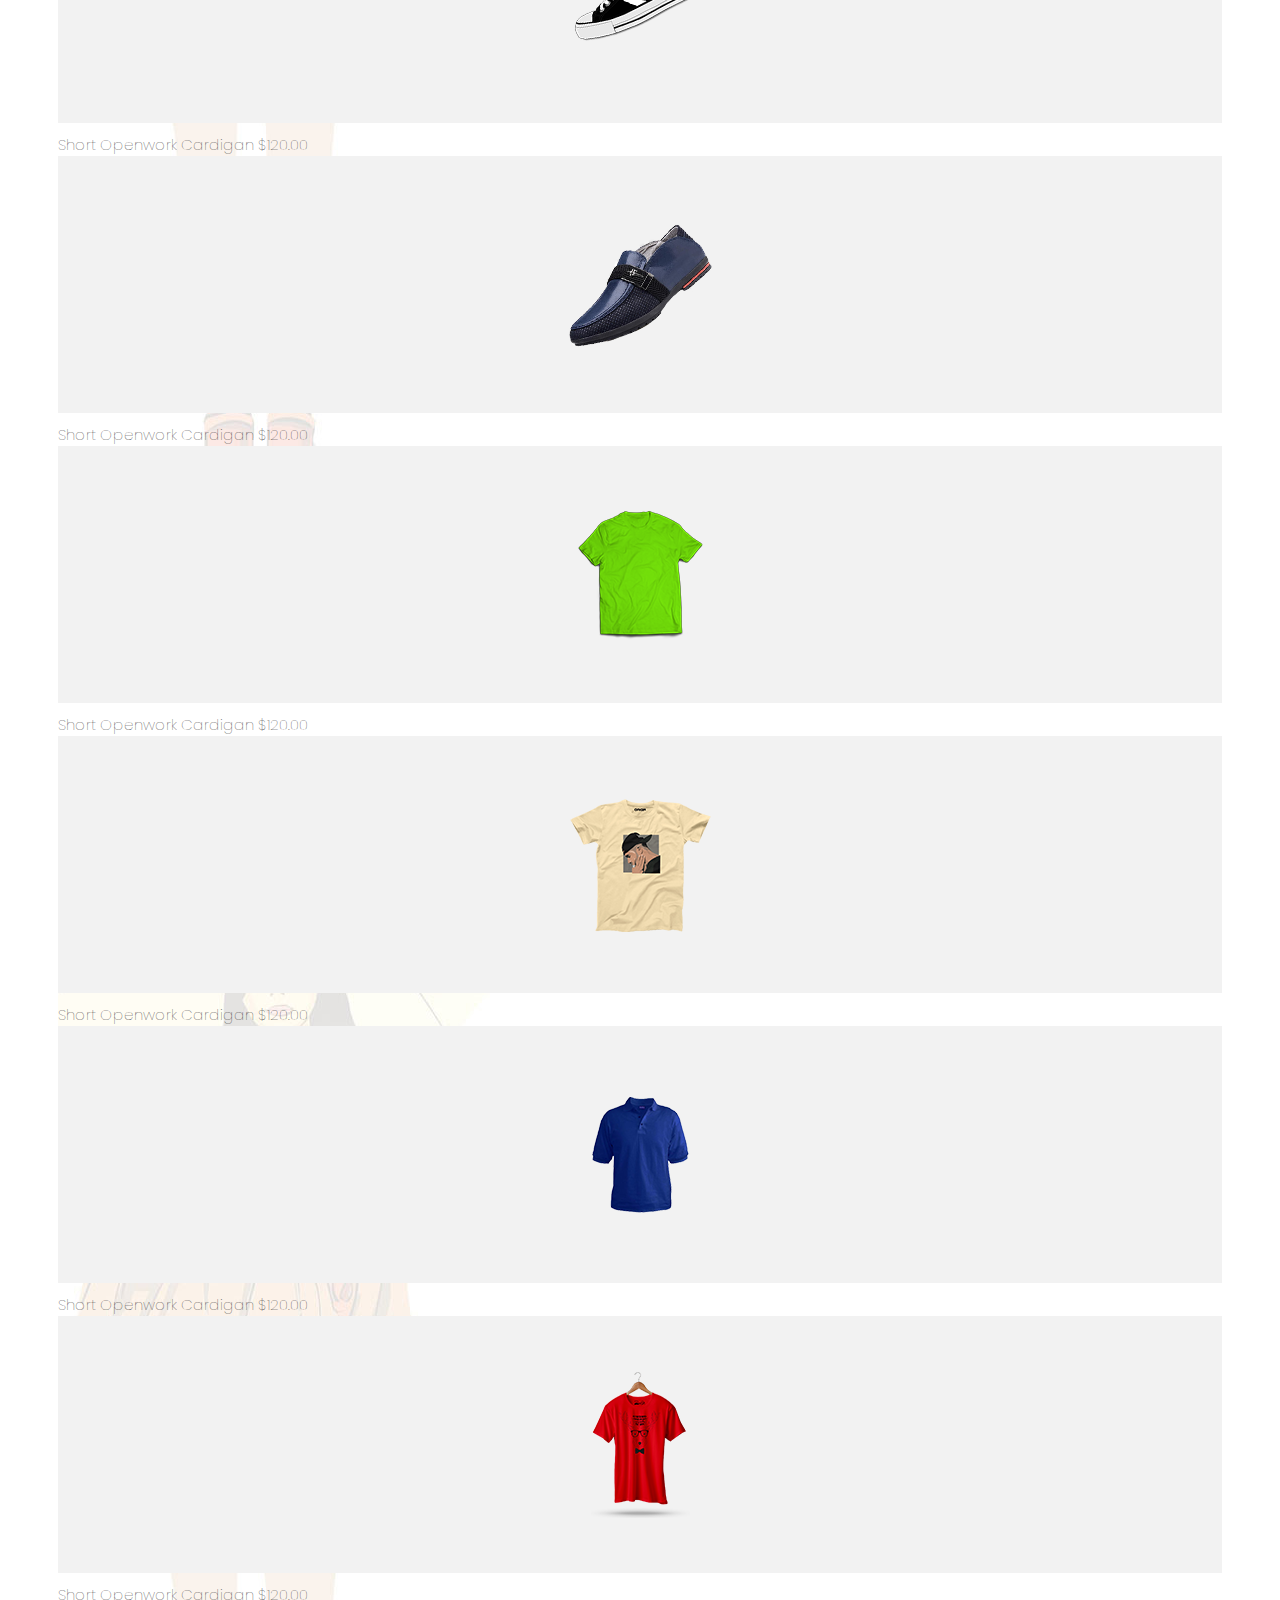
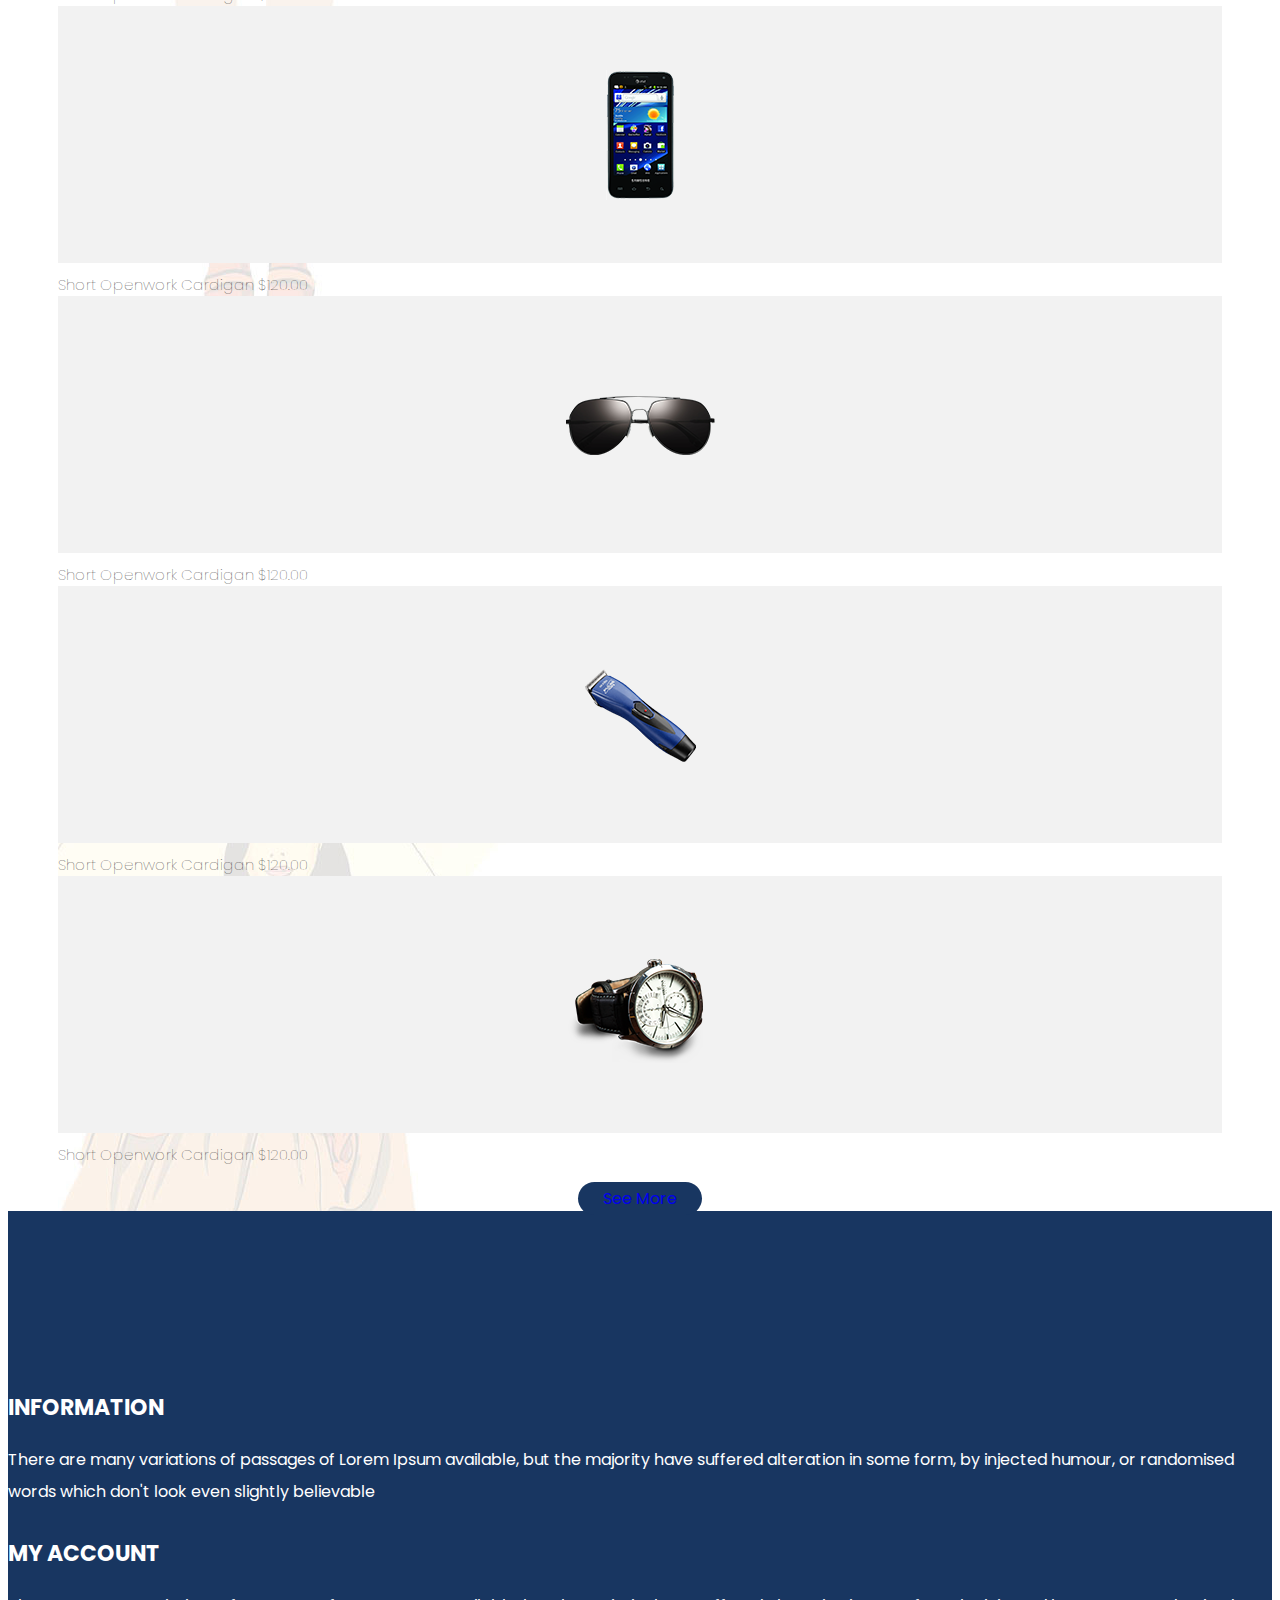
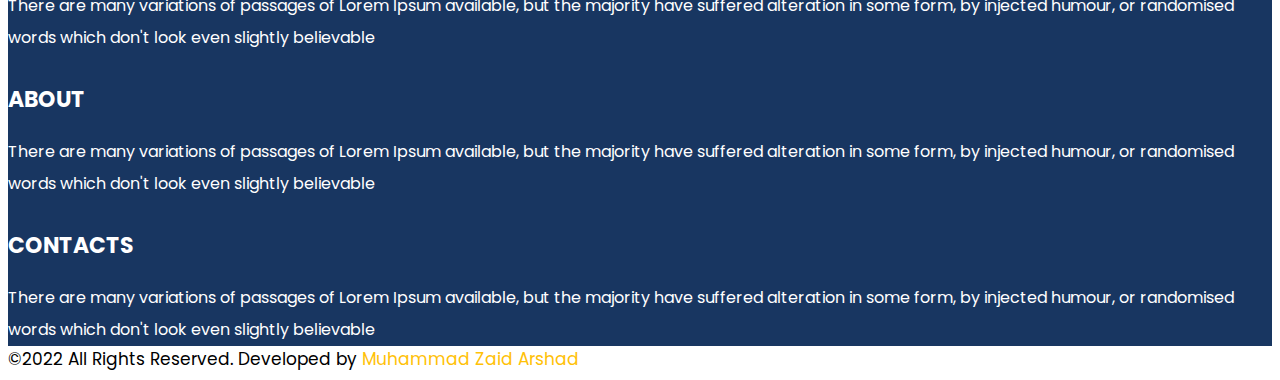
<file: products.html>
<!DOCTYPE html>
<html lang="en">
  <head>
    <meta charset="UTF-8" />
    <meta http-equiv="X-UA-Compatible" content="IE=edge" />
    <meta name="viewport" content="width=device-width, initial-scale=1.0" />
    <!-- Bootstrap Link -->
    <link
      href="https://cdn.jsdelivr.net/npm/bootstrap@5.0.2/dist/css/bootstrap.min.css"
      rel="stylesheet"
      integrity="sha384-EVSTQN3/azprG1Anm3QDgpJLIm9Nao0Yz1ztcQTwFspd3yD65VohhpuuCOmLASjC"
      crossorigin="anonymous"
    />
    <!-- Font Awesone link -->
    <link
      rel="stylesheet"
      href="https://cdnjs.cloudflare.com/ajax/libs/font-awesome/6.2.0/css/all.min.css"
      integrity="sha512-xh6O/CkQoPOWDdYTDqeRdPCVd1SpvCA9XXcUnZS2FmJNp1coAFzvtCN9BmamE+4aHK8yyUHUSCcJHgXloTyT2A=="
      crossorigin="anonymous"
      referrerpolicy="no-referrer"
    />

    <!-- Css file -->
    <link rel="stylesheet" href="css/style.css" />
    <title>Products</title>
  </head>
  <body>
    <!--Top Header Section-->
    <div class="container-fluid" id="top-header">
      <div class="row py-2">
        <div class="col-lg-4 col-md-4">
          <div id="phone">
            <img src="./icons/call.png" alt="icon" />
            <a href="#"><p>Call us: 0303-3540648</p></a>
          </div>
        </div>
        <div class="col-lg-4 col-md-4">
          <div class="social-icons">
            <a href="#"><i class="fa-brands fa-facebook"></i></a>

            <a href="#"><i class="fa-brands fa-twitter"></i></a>

            <a href="#"><i class="fa-brands fa-linkedin"></i></a>

            <a href="#"><i class="fa-brands fa-instagram"></i></a>
          </div>
        </div>
        <div class="col-lg-4 col-md-4">
          <div id="time">
            <p>Open hours: 8:00 - 18:00</p>
          </div>
        </div>
      </div>
    </div>

      <!-- lower header -->
      <div class="container py-4" id="lower-header">
        <div class="row text-center">
          <div class="col-md-4">
            <div id="email">
              <img src="./icons/email.png" alt="icon" />
              <a href="#"><p>demo@gmail.com</p></a>
            </div>
          </div>
          <div class="col-md-4">
            <div class="logo">
              <a href="#"><img src="./images/logo.png" alt="logo" /></a>
            </div>
          </div>
          <div class="col-md-4">
            <div id="order-section">
              <div id="cart">
                <a href="#"><img src="./icons/shopping.png" alt="cart" /></a>
              </div>
              <a class="btn btn-primary">Order Now</a>
            </div>
          </div>
        </div>
      </div>

    <!-- Nav Bar -->
    <nav class="navbar navbar-expand-lg">
      <div class="container-fluid">
        <button
          class="navbar-toggler"
          type="button"
          data-bs-toggle="collapse"
          data-bs-target="#navbarSupportedContent"
          aria-controls="navbarSupportedContent"
          aria-expanded="false"
          aria-label="Toggle navigation"
        >
          <span class="navbar-toggler-icon"
            ><i class="fa-solid fa-bars"></i
          ></span>
        </button>
        <div class="collapse navbar-collapse" id="navbarSupportedContent">
          <ul class="navbar-nav me-auto mb-lg-0">
            <li class="nav-item">
              <a class="nav-link" aria-current="page" href="index.html"
                >Home</a
              >
            </li>
            <li class="nav-item">
              <a class="nav-link" href="about.html">About</a>
            </li>
            <li class="nav-item">
              <a class="nav-link active" href="products.html">Products</a>
            </li>
            <li class="nav-item">
              <a class="nav-link" href="fashion.html">Fashion</a>
            </li>
            <li class="nav-item">
              <a class="nav-link" href="news.html">News</a>
            </li>
            <li class="nav-item">
              <a class="nav-link" href="contact.html">Contact us</a>
            </li>
          </ul>
        </div>
        <div id="search-container">
          <form class="search d-flex me-md-5" role="search">
            <input
              class="form-control me-md-2"
              type="search"
              placeholder="Search"
              aria-label="Search"
            />
            <button id="search-icon" type="submit">
              <i class="fa-solid fa-magnifying-glass"></i>
            </button>
          </form>
        </div>
      </div>
    </nav>

    <!-- Products Section -->
    <section id="page-heading">
      <div class="container-fluid">
        <div class="row">
          <div class="col-md-12 py-4 top-txt text-center">
            <h2>Featured Products</h2>
          </div>
        </div>
    </section>
    <section id="products">
        <div class="container-fluid py-5">
            <div id="products-list" class="row">
              <div class="col-lg-3 col-sm-6 my-3 product-item">
                <div class="background px-sm-3">
                  <img src="./images/shoes1.png" alt="product-img" />
                </div>
                <h3>Short Openwork Cardigan $120.00</h3>
              </div>
              <div class="col-lg-3 col-sm-6 my-3 product-item">
                <div class="background">
                  <img src="./images/shoes2.png" alt="product-img" />
                </div>
                <h3>Short Openwork Cardigan $120.00</h3>
              </div>
              <div class="col-lg-3 col-sm-6 my-3 product-item">
                <div class="background">
                  <img src="./images/shoes3.png" alt="product-img" />
                </div>
                <h3>Short Openwork Cardigan $120.00</h3>
              </div>
              <div class="col-lg-3 col-sm-6 my-3 product-item">
                <div class="background">
                  <img src="./images/shoes4.png" alt="product-img" />
                </div>
                <h3>Short Openwork Cardigan $120.00</h3>
              </div>
              <div class="col-lg-3 col-sm-6 my-3 product-item">
                <div class="background">
                  <img src="./images/tisat1.png" alt="product-img" />
                </div>
                <h3>Short Openwork Cardigan $120.00</h3>
              </div>
              <div class="col-lg-3 col-sm-6 my-3 product-item">
                <div class="background">
                  <img src="./images/tisat2.png" alt="product-img" />
                </div>
                <h3>Short Openwork Cardigan $120.00</h3>
              </div>
              <div class="col-lg-3 col-sm-6 my-3 product-item">
                <div class="background">
                  <img src="./images/tisat3.png" alt="product-img" />
                </div>
                <h3>Short Openwork Cardigan $120.00</h3>
              </div>
              <div class="col-lg-3 col-sm-6 my-3 product-item">
                <div class="background">
                  <img src="./images/tisat4.png" alt="product-img" />
                </div>
                <h3>Short Openwork Cardigan $120.00</h3>
              </div>
              <div class="col-lg-3 col-sm-6 my-3 product-item">
                <div class="background">
                  <img src="./images/mix1.png" alt="product-img" />
                </div>
                <h3>Short Openwork Cardigan $120.00</h3>
              </div>
              <div class="col-lg-3 col-sm-6 my-3 product-item">
                <div class="background">
                  <img src="./images/mix2.png" alt="product-img" />
                </div>
                <h3>Short Openwork Cardigan $120.00</h3>
              </div>
              <div class="col-lg-3 col-sm-6 my-3 product-item">
                <div class="background">
                  <img src="./images/mix3.png" alt="product-img" />
                </div>
                <h3>Short Openwork Cardigan $120.00</h3>
              </div>
              <div class="col-lg-3 col-sm-6 my-3 product-item">
                <div class="background">
                  <img src="./images/mix4.png" alt="product-img" />
                </div>
                <h3>Short Openwork Cardigan $120.00</h3>
              </div>
            </div>
            <div class="col-md-12 seeMore-btn" >
              <a href="#" class="btn btn-primary">See More</a>
            </div>
          </div>
        </div>
      </section>

          <!-- Footer Section -->
    <footer>
        <div class="container pb-5">
          <div class="row px-md-4 g-5">
            <div class="col-md-3">
              <div class="content">
                <h4>INFORMATION</h4>
                <p>
                  There are many variations of passages of Lorem Ipsum available,
                  but the majority have suffered alteration in some form, by
                  injected humour, or randomised words which don't look even
                  slightly believable
                </p>
              </div>
            </div>
            <div class="col-md-3">
              <div class="content">
                <h4>MY ACCOUNT</h4>
                <p>
                  There are many variations of passages of Lorem Ipsum available,
                  but the majority have suffered alteration in some form, by
                  injected humour, or randomised words which don't look even
                  slightly believable
                </p>
              </div>
            </div>
            <div class="col-md-3">
              <div class="content">
                <h4>ABOUT</h4>
                <p>
                  There are many variations of passages of Lorem Ipsum available,
                  but the majority have suffered alteration in some form, by
                  injected humour, or randomised words which don't look even
                  slightly believable
                </p>
              </div>
            </div>
            <div class="col-md-3">
              <div class="content">
                <h4>CONTACTS</h4>
                <p>
                  There are many variations of passages of Lorem Ipsum available,
                  but the majority have suffered alteration in some form, by
                  injected humour, or randomised words which don't look even
                  slightly believable
                </p>
              </div>
            </div>
          </div>
        </div>
      </footer>
  
      <!-- Copyright Section -->
      <section id="copy-right">
        <div class="container py-3">
          <div class="row">
            <div class="col-12 text-center">
              <p>
                &copy;2022 All Rights Reserved. Developed by
                <a href="#">Muhammad Zaid Arshad</a>
              </p>
            </div>
          </div>
        </div>
      </section>
  
    <!-- Bootstrap scripts-->

    <script
      src="https://cdn.jsdelivr.net/npm/@popperjs/core@2.9.2/dist/umd/popper.min.js"
      integrity="sha384-IQsoLXl5PILFhosVNubq5LC7Qb9DXgDA9i+tQ8Zj3iwWAwPtgFTxbJ8NT4GN1R8p"
      crossorigin="anonymous"
    ></script>
    <script
      src="https://cdn.jsdelivr.net/npm/bootstrap@5.0.2/dist/js/bootstrap.min.js"
      integrity="sha384-cVKIPhGWiC2Al4u+LWgxfKTRIcfu0JTxR+EQDz/bgldoEyl4H0zUF0QKbrJ0EcQF"
      crossorigin="anonymous"
    ></script>
  </body>
</html>
</file>
<file: css/style.css>
@import url("https://fonts.googleapis.com/css2?family=Poppins:wght@400;500;700&display=swap");

body {
  font-family: "Poppins", sans-serif;
}

a {
  text-decoration: none;
}
p {
  margin: 0;
}

.btn {
  border-radius: 50px !important;
  transition: all 0.5s ease;
  background-color: #183661 !important;
  border: none;
  padding: 5px 25px;
}

#top-header {
  display: block;
  background-color: #ecf3fc;
  text-align: center;
}

#phone,
#email,
#order-section {
  display: inline-flex;
}

#phone a {
  color: #183661;
  font-size: 17px;
  padding-left: 10px;
}
#phone a:hover {
  text-decoration: underline;
}

#phone img {
  height: 25px;
}

.social-icons a {
  margin-right: 15px;
}

.social-icons a i {
  font-size: 30px;
  color: #183661;
  transition: all 0.4s ease;
}

.social-icons a i:hover {
  color: #ffc107;
}

#time {
  color: #183661;
}

/* Lower Header */

#email img {
  height: 100%;
}

#lower-header {
  align-items: center;
}

#lower-header .row {
  align-items: center;
}

#lower-header .col-lg-4 {
  text-align: center;
  line-height: 100%;
  margin-top: auto;
  margin-bottom: auto;
}

#email {
  align-items: center;
}

#email img,
#order-section #cart img {
  margin-right: 30px;
}

#order-section .btn:hover {
  background-color: #ffc107 !important;
}

#email a {
  color: #183661;
  font-size: 17px;
}

#email a:hover {
  text-decoration: underline;
}

/* NavBar */
.navbar {
  background-color: #183661;
  padding: 0;
  justify-content: center;
  align-items: center;
}

.navbar .nav-toggler,
.navbar-toggler-icon {
  color: #ffff !important;
  border: none;
}

.navbar-toggler-icon i {
  font-size: 1.2em;
}

.navbar .container-fluid {
  padding: 0;
  margin: 0 auto;
}

.nav-item {
  margin-top: auto;
  margin-bottom: auto;
}

.nav-item .active {
  background-color: #ffc107;
}

.nav-item a {
  color: #ffff !important;
  padding: 0 20px !important;
  height: 80px;
  line-height: 80px;
  text-transform: uppercase;
  font-size: 1.1em;
  transition: all 0.5 ease;
}

.nav-item a:hover {
  background-color: #ffc107;
}

.nav .search {
  margin-right: 50px;
  position: relative;
}

.search input {
  min-width: 17em !important;
  border-radius: 50px;
}

#search-icon {
  position: relative;
  top: 0;
  right: 0;
  background: none;
  outline: none;
  border: none;
}

#search-icon i {
  color: #ffff;
  font-size: 1.2em;
}
.navbar-nav {
  margin: 0 auto;
}

/* Carousel */

.carousel-item .item {
  background-image: url("../images/banner.jpg");
  background-size: cover;
}

.carousel-item .col_1 {
  margin-top: auto;
  margin-bottom: auto;
  padding-left: 100px;
  padding-top: 100px;
}

.carousel-item .h2 {
  font-size: 6em;
  color: #183661;
  font-weight: 600;
}

.carousel-item .h1 {
  color: #ffc107;
  font-size: 7em;
}

.carousel-item .h3 {
  font-size: 2em;
  color: #2a2a2c;
}

.carousel-item .btn {
  font-size: 1.2em;
  background-color: #26589e !important;
  padding: 10px 30px !important;
  font-weight: 500;
  color: #ffffff;
  border: none;
  margin-top: 2em;
}

.carousel-item .btn:hover {
  background-color: #ffc107 !important;
}

.carousel-control-prev,
.carousel-control-next {
  width: 2% !important;
}

.carousel-control-prev {
  margin-left: 20px;
}
.carousel-control-next {
  margin-right: 20px;
}

.carousel-control-prev-icon,
.carousel-control-next-icon {
  background-color: #183661;
  border-radius: 50px;
}

/*Category Section*/

#category .cat {
  padding: 45px 0;
  text-align: center;
}

#category .bg-y {
  background-color: #ffc107;
}

#category .bg-b {
  background-color: #183661;
}

#category .cat p {
  color: #ffff;
  font-weight: 500;
  text-transform: uppercase;
}

/*Products Section*/
#products {
  background-image: url("../images/product_bg.jpg");
  margin: 0 50px;
}

.heading h2 {
  font-size: 45px;
  font-weight: 600;
}
.heading {
  margin-bottom: 40px;
}

.heading h5 {
  margin-top: 15px 0;
  height: 4px;
  background-color: #ffc107;
}

.product-item .background {
  background-color: #f2f2f2;
  height: 257px;
  display: flex;
  padding: 0 30px;
  margin: 0 !important;
  align-items: center;
  justify-content: center;
  line-height: 20px;
}
.product-item h3 {
  font-size: 15px;
  color: #1c1c1b;
  padding-top: 10px;
  margin: 0 !important;
  font-weight: lighter;
  cursor: pointer;
}

.seeMore-btn {
  text-align: center;
  margin-top: 20px;
}

.seeMore-btn .btn:hover {
  background-color: #ffc107 !important;
}

/* Banner Section */
#banner {
  margin-top: 50px;
}

#banner img {
  width: 100%;
}

/* News Section */
#news-list img {
  max-width: 100%;
}

#news-list .content-box h3 {
  font-size: 25px;
  margin-bottom: 15px;
  font-weight: 600;
}

.content-box {
  font-size: 15px;
}

.content-box .like-comm a,
.content-box .date p {
  padding: 2px 10px;
  color: #141414;
  border-bottom: 1px solid #ffc107;
}

.content-box .like-comm a:hover {
  color: #ffc107;
}

/*Subscribe Newsletter Section*/
#subscribe h3 {
  font-size: 2em;
  font-weight: 600;
}

#subscribe input {
  border-radius: 50px;
  outline: none !important;
  border: 1px solid #183661 !important;
  padding: 5px 20px;
  max-width: 25em;
}
#subscribe input:focus {
  box-shadow: 0 0 5px #26589e;
}

#subscribe button {
  padding: 5px auto;
}

#subscribe button:hover {
  background-color: #ffc107 !important;
}

/* Features Box section */
#features {
  margin-bottom: -80px;
}

#features .gift-box {
  background-color: #ffff;
  box-shadow: 0 0 10px #868686;
  border-radius: 20px;
}
#features .gift-box p {
  font-size: 1.2em;
  margin-top: 10px;
  color: #2a2a2c;
}

/* Footer Section */
footer {
  background-color: #183661;
  padding-top: 150px;
}

footer .content {
  color: #ffff;
}

footer .content h4 {
  font-size: 22px;
  margin-bottom: 20px;
}

footer .content p {
  font-weight: 400;
  line-height: 32px;
  padding-right: 20px;
}

/* Copy Right Section */
#copy-right p {
  font-size: 17px;
}
#copy-right p a {
  color: #ffc107;
}
#copy-right p a:hover {
  color: #daaa1c;
}

/*Responsive*/
@media screen and (max-width: 770px) {
  #top-header,
  #lower-header #email,
  #order-section {
    display: none;
  }

  /* Nav Bar  */

  .nav-item a {
    max-width: 17em;
    letter-spacing: 3px;
  }

  .nav-item a:hover {
    background: none !important;
    color: #ffc107 !important;
  }
  #search-container {
    margin: 10px 0;
  }

  .search input {
    min-width: 15em !important;
  }

  /*Carousel*/

  .carousel-item .h2 {
    font-size: 3em;
  }

  .carousel-item .h1 {
    font-size: 3em !important;
  }

  .carousel-item .col_1 {
    padding-top: 100px;
    padding-left: 0;
    margin: 0 auto;
    text-align: center;
  }

  /*News Section*/
  #news-list .img img {
    max-width: 100%;
  }

  #news-list .content-box {
    padding: 0 20px !important;
  }

  #news-list .content-box h3 {
    font-size: 22px !important;
    margin-bottom: 0;
  }

  #news-list .content {
    font-size: 17px;
  }

  /*Products Section*/

  .heading h2 {
    font-size: 35px;
  }

  .product-item h3 {
    font-size: 20px;
    font-weight: 400;
    text-align: center;
  }

  /*Subscribe*/
  #subscribe button {
    margin-top: 7px;
  }

  #subscribe h3 {
    font-size: 1.5em;
  }
  /* Copy Right */

  #copy-right p {
    font-size: 14px;
  }
  /* Other Pages */

  .top-txt h2 {
    font-size: 30px !important;
  }
}

/* Width 990px Responsive */
@media screen and (max-width: 990px) {
  /* Navbar */

  .nav-item {
    display: block;
    margin: 0 auto;
  }

  .nav form {
    position: absolute;
  }

  .nav form input {
    display: block;
    width: 100%;
  }

  #search-container {
    margin-left: auto;
    margin-right: auto;
  }

  /* News Section */
  #news-list .content-box h3 {
    font-size: 17px;
    margin-bottom: 0;
  }
  .content-box {
    font-size: 13px;
  }

  .content-box .date p {
    padding: 2px 5px;
  }
}

/* Other Pages */

/*About US Page*/
.top-txt {
  background-color: #f8ba00;
  color: #ffff;
}
.top-txt h2 {
  font-size: 40px;
  font-weight: 600;
}

#about .content h3 {
  font-size: 30px;
  font-weight: 600;
  color: #183661;
}

#about .content p {
  margin: 20px 0;
  font-size: 17px;
  font-weight: 500;
}

#about .content a {
  padding: 10px 20px;
}

#about .content a:hover {
  background-color: #ffc107 !important;
}

#about .img img {
  width: 90%;
}

/* Contact Page */
#contact form input {
  width: 100%;
  padding: 10px;
  border: 1px solid #868686;
  box-shadow: 0 0 3px #f8ba00;
  font-size: 17px;
}

#contact form input:focus {
  box-shadow: 0 0 10px #f8ba00;
  outline: none !important;
}

#contact form .btn {
  padding: 10px 0;
  width: 25%;
  font-size: 18px;
}
#contact form .btn:hover {
  background-color: #f8ba00 !important;
}
</file>
